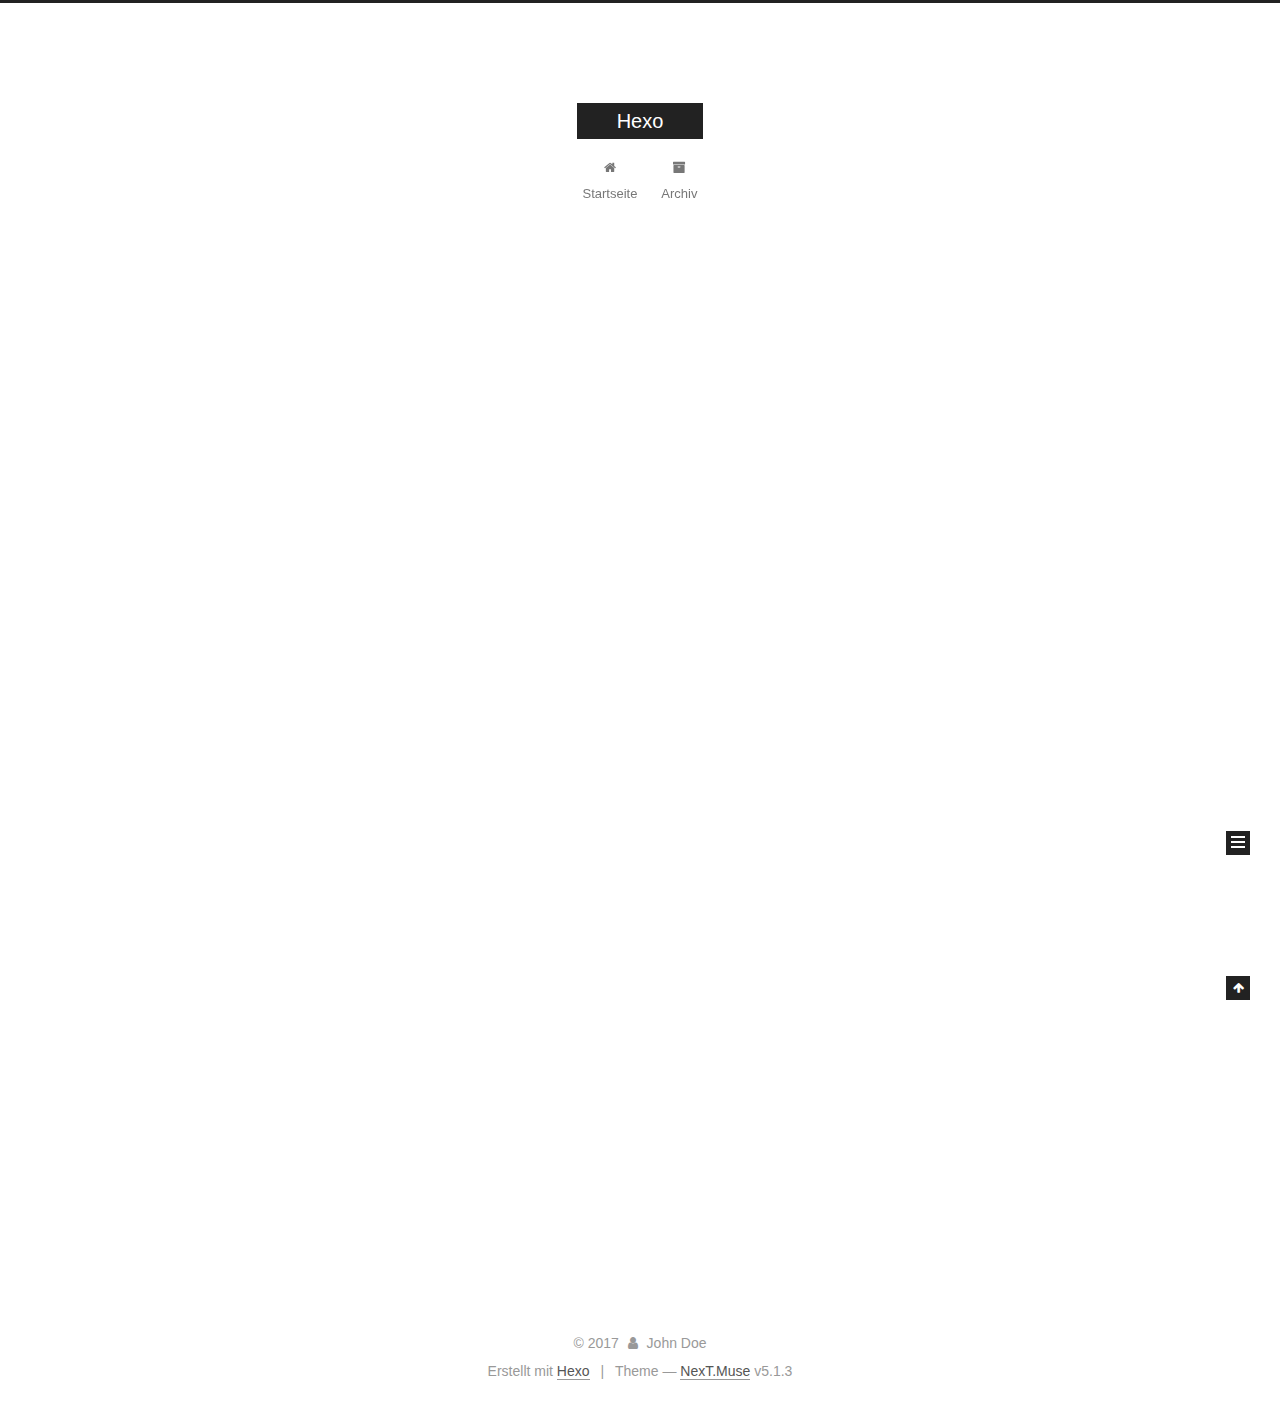
<file: index.html>
<!DOCTYPE html>



  


<html class="theme-next muse use-motion" lang="">
<head>
  <meta charset="UTF-8"/>
<meta http-equiv="X-UA-Compatible" content="IE=edge" />
<meta name="viewport" content="width=device-width, initial-scale=1, maximum-scale=1"/>
<meta name="theme-color" content="#222">









<meta http-equiv="Cache-Control" content="no-transform" />
<meta http-equiv="Cache-Control" content="no-siteapp" />
















  
  
  <link href="/lib/fancybox/source/jquery.fancybox.css?v=2.1.5" rel="stylesheet" type="text/css" />







<link href="/lib/font-awesome/css/font-awesome.min.css?v=4.6.2" rel="stylesheet" type="text/css" />

<link href="/css/main.css?v=5.1.3" rel="stylesheet" type="text/css" />


  <link rel="apple-touch-icon" sizes="180x180" href="/images/apple-touch-icon.png?v=5.1.3">


  <link rel="icon" type="image/png" sizes="32x32" href="/images/favicon-32x32.png?v=5.1.3">


  <link rel="icon" type="image/png" sizes="16x16" href="/images/favicon-16x16.png?v=5.1.3">


  <link rel="mask-icon" href="/images/logo.svg?v=5.1.3" color="#222">





  <meta name="keywords" content="Hexo, NexT" />










<meta property="og:type" content="website">
<meta property="og:title" content="Hexo">
<meta property="og:url" content="http://yoursite.com/index.html">
<meta property="og:site_name" content="Hexo">
<meta name="twitter:card" content="summary">
<meta name="twitter:title" content="Hexo">



<script type="text/javascript" id="hexo.configurations">
  var NexT = window.NexT || {};
  var CONFIG = {
    root: '/',
    scheme: 'Muse',
    version: '5.1.3',
    sidebar: {"position":"left","display":"post","offset":12,"b2t":false,"scrollpercent":false,"onmobile":false},
    fancybox: true,
    tabs: true,
    motion: {"enable":true,"async":false,"transition":{"post_block":"fadeIn","post_header":"slideDownIn","post_body":"slideDownIn","coll_header":"slideLeftIn","sidebar":"slideUpIn"}},
    duoshuo: {
      userId: '0',
      author: 'Author'
    },
    algolia: {
      applicationID: '',
      apiKey: '',
      indexName: '',
      hits: {"per_page":10},
      labels: {"input_placeholder":"Search for Posts","hits_empty":"We didn't find any results for the search: ${query}","hits_stats":"${hits} results found in ${time} ms"}
    }
  };
</script>



  <link rel="canonical" href="http://yoursite.com/"/>





  <title>Hexo</title>
  








</head>

<body itemscope itemtype="http://schema.org/WebPage" lang="">

  
  
    
  

  <div class="container sidebar-position-left 
  page-home">
    <div class="headband"></div>

    <header id="header" class="header" itemscope itemtype="http://schema.org/WPHeader">
      <div class="header-inner"><div class="site-brand-wrapper">
  <div class="site-meta ">
    

    <div class="custom-logo-site-title">
      <a href="/"  class="brand" rel="start">
        <span class="logo-line-before"><i></i></span>
        <span class="site-title">Hexo</span>
        <span class="logo-line-after"><i></i></span>
      </a>
    </div>
      
        <p class="site-subtitle"></p>
      
  </div>

  <div class="site-nav-toggle">
    <button>
      <span class="btn-bar"></span>
      <span class="btn-bar"></span>
      <span class="btn-bar"></span>
    </button>
  </div>
</div>

<nav class="site-nav">
  

  
    <ul id="menu" class="menu">
      
        
        <li class="menu-item menu-item-home">
          <a href="/" rel="section">
            
              <i class="menu-item-icon fa fa-fw fa-home"></i> <br />
            
            Startseite
          </a>
        </li>
      
        
        <li class="menu-item menu-item-archives">
          <a href="/archives/" rel="section">
            
              <i class="menu-item-icon fa fa-fw fa-archive"></i> <br />
            
            Archiv
          </a>
        </li>
      

      
    </ul>
  

  
</nav>



 </div>
    </header>

    <main id="main" class="main">
      <div class="main-inner">
        <div class="content-wrap">
          <div id="content" class="content">
            
  <section id="posts" class="posts-expand">
    
      

  

  
  
  

  <article class="post post-type-normal" itemscope itemtype="http://schema.org/Article">
  
  
  
  <div class="post-block">
    <link itemprop="mainEntityOfPage" href="http://yoursite.com/2017/11/25/hello-world/">

    <span hidden itemprop="author" itemscope itemtype="http://schema.org/Person">
      <meta itemprop="name" content="John Doe">
      <meta itemprop="description" content="">
      <meta itemprop="image" content="/images/avatar.gif">
    </span>

    <span hidden itemprop="publisher" itemscope itemtype="http://schema.org/Organization">
      <meta itemprop="name" content="Hexo">
    </span>

    
      <header class="post-header">

        
        
          <h1 class="post-title" itemprop="name headline">
                
                <a class="post-title-link" href="/2017/11/25/hello-world/" itemprop="url">Hello World</a></h1>
        

        <div class="post-meta">
          <span class="post-time">
            
              <span class="post-meta-item-icon">
                <i class="fa fa-calendar-o"></i>
              </span>
              
                <span class="post-meta-item-text">Veröffentlicht am</span>
              
              <time title="Post created" itemprop="dateCreated datePublished" datetime="2017-11-25T00:14:45-08:00">
                2017-11-25
              </time>
            

            

            
          </span>

          

          
            
          

          
          

          

          

          

        </div>
      </header>
    

    
    
    
    <div class="post-body" itemprop="articleBody">

      
      

      
        
          
            <p>Welcome to <a href="https://hexo.io/" target="_blank" rel="noopener">Hexo</a>! This is your very first post. Check <a href="https://hexo.io/docs/" target="_blank" rel="noopener">documentation</a> for more info. If you get any problems when using Hexo, you can find the answer in <a href="https://hexo.io/docs/troubleshooting.html" target="_blank" rel="noopener">troubleshooting</a> or you can ask me on <a href="https://github.com/hexojs/hexo/issues" target="_blank" rel="noopener">GitHub</a>.</p>
<h2 id="Quick-Start"><a href="#Quick-Start" class="headerlink" title="Quick Start"></a>Quick Start</h2><h3 id="Create-a-new-post"><a href="#Create-a-new-post" class="headerlink" title="Create a new post"></a>Create a new post</h3><figure class="highlight bash"><table><tr><td class="gutter"><pre><span class="line">1</span><br></pre></td><td class="code"><pre><span class="line">$ hexo new <span class="string">"My New Post"</span></span><br></pre></td></tr></table></figure>
<p>More info: <a href="https://hexo.io/docs/writing.html" target="_blank" rel="noopener">Writing</a></p>
<h3 id="Run-server"><a href="#Run-server" class="headerlink" title="Run server"></a>Run server</h3><figure class="highlight bash"><table><tr><td class="gutter"><pre><span class="line">1</span><br></pre></td><td class="code"><pre><span class="line">$ hexo server</span><br></pre></td></tr></table></figure>
<p>More info: <a href="https://hexo.io/docs/server.html" target="_blank" rel="noopener">Server</a></p>
<h3 id="Generate-static-files"><a href="#Generate-static-files" class="headerlink" title="Generate static files"></a>Generate static files</h3><figure class="highlight bash"><table><tr><td class="gutter"><pre><span class="line">1</span><br></pre></td><td class="code"><pre><span class="line">$ hexo generate</span><br></pre></td></tr></table></figure>
<p>More info: <a href="https://hexo.io/docs/generating.html" target="_blank" rel="noopener">Generating</a></p>
<h3 id="Deploy-to-remote-sites"><a href="#Deploy-to-remote-sites" class="headerlink" title="Deploy to remote sites"></a>Deploy to remote sites</h3><figure class="highlight bash"><table><tr><td class="gutter"><pre><span class="line">1</span><br></pre></td><td class="code"><pre><span class="line">$ hexo deploy</span><br></pre></td></tr></table></figure>
<p>More info: <a href="https://hexo.io/docs/deployment.html" target="_blank" rel="noopener">Deployment</a></p>

          
        
      
    </div>
    
    
    

    

    

    

    <footer class="post-footer">
      

      

      

      
      
        <div class="post-eof"></div>
      
    </footer>
  </div>
  
  
  
  </article>


    
  </section>

  


          </div>
          


          

        </div>
        
          
  
  <div class="sidebar-toggle">
    <div class="sidebar-toggle-line-wrap">
      <span class="sidebar-toggle-line sidebar-toggle-line-first"></span>
      <span class="sidebar-toggle-line sidebar-toggle-line-middle"></span>
      <span class="sidebar-toggle-line sidebar-toggle-line-last"></span>
    </div>
  </div>

  <aside id="sidebar" class="sidebar">
    
    <div class="sidebar-inner">

      

      

      <section class="site-overview-wrap sidebar-panel sidebar-panel-active">
        <div class="site-overview">
          <div class="site-author motion-element" itemprop="author" itemscope itemtype="http://schema.org/Person">
            
              <p class="site-author-name" itemprop="name">John Doe</p>
              <p class="site-description motion-element" itemprop="description"></p>
          </div>

          <nav class="site-state motion-element">

            
              <div class="site-state-item site-state-posts">
              
                <a href="/archives/">
              
                  <span class="site-state-item-count">1</span>
                  <span class="site-state-item-name">Artikel</span>
                </a>
              </div>
            

            

            

          </nav>

          

          <div class="links-of-author motion-element">
            
          </div>

          
          

          
          

          

        </div>
      </section>

      

      

    </div>
  </aside>


        
      </div>
    </main>

    <footer id="footer" class="footer">
      <div class="footer-inner">
        <div class="copyright">&copy; <span itemprop="copyrightYear">2017</span>
  <span class="with-love">
    <i class="fa fa-user"></i>
  </span>
  <span class="author" itemprop="copyrightHolder">John Doe</span>

  
</div>


  <div class="powered-by">Erstellt mit  <a class="theme-link" target="_blank" href="https://hexo.io">Hexo</a></div>



  <span class="post-meta-divider">|</span>



  <div class="theme-info">Theme &mdash; <a class="theme-link" target="_blank" href="https://github.com/iissnan/hexo-theme-next">NexT.Muse</a> v5.1.3</div>




        







        
      </div>
    </footer>

    
      <div class="back-to-top">
        <i class="fa fa-arrow-up"></i>
        
      </div>
    

  </div>

  

<script type="text/javascript">
  if (Object.prototype.toString.call(window.Promise) !== '[object Function]') {
    window.Promise = null;
  }
</script>









  












  
  <script type="text/javascript" src="/lib/jquery/index.js?v=2.1.3"></script>

  
  <script type="text/javascript" src="/lib/fastclick/lib/fastclick.min.js?v=1.0.6"></script>

  
  <script type="text/javascript" src="/lib/jquery_lazyload/jquery.lazyload.js?v=1.9.7"></script>

  
  <script type="text/javascript" src="/lib/velocity/velocity.min.js?v=1.2.1"></script>

  
  <script type="text/javascript" src="/lib/velocity/velocity.ui.min.js?v=1.2.1"></script>

  
  <script type="text/javascript" src="/lib/fancybox/source/jquery.fancybox.pack.js?v=2.1.5"></script>


  


  <script type="text/javascript" src="/js/src/utils.js?v=5.1.3"></script>

  <script type="text/javascript" src="/js/src/motion.js?v=5.1.3"></script>



  
  

  

  


  <script type="text/javascript" src="/js/src/bootstrap.js?v=5.1.3"></script>



  


  




	





  





  








  





  

  

  

  

  

  

</body>
</html>
</file>
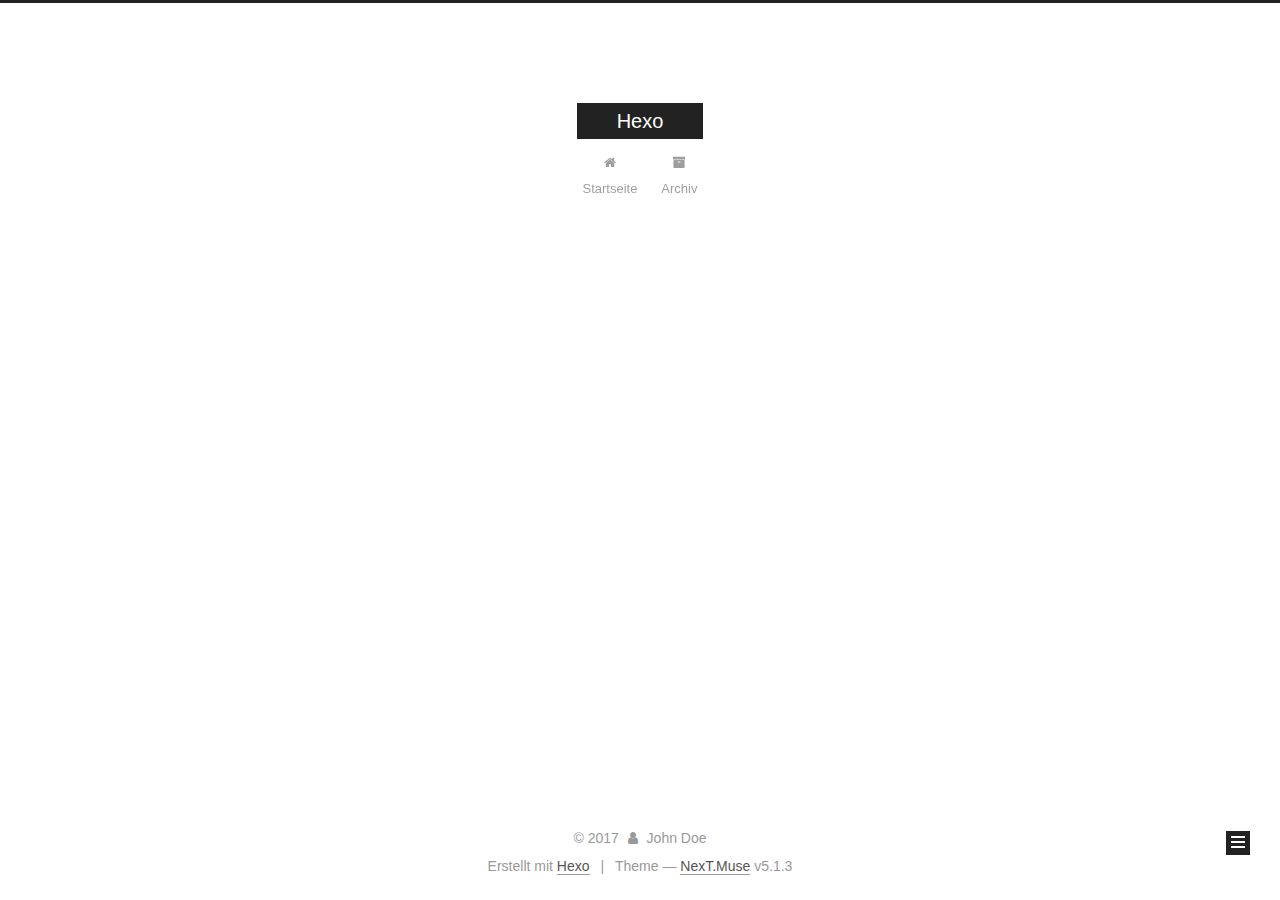
<file: archives/index.html>
<!DOCTYPE html>



  


<html class="theme-next muse use-motion" lang="">
<head>
  <meta charset="UTF-8"/>
<meta http-equiv="X-UA-Compatible" content="IE=edge" />
<meta name="viewport" content="width=device-width, initial-scale=1, maximum-scale=1"/>
<meta name="theme-color" content="#222">









<meta http-equiv="Cache-Control" content="no-transform" />
<meta http-equiv="Cache-Control" content="no-siteapp" />
















  
  
  <link href="/lib/fancybox/source/jquery.fancybox.css?v=2.1.5" rel="stylesheet" type="text/css" />







<link href="/lib/font-awesome/css/font-awesome.min.css?v=4.6.2" rel="stylesheet" type="text/css" />

<link href="/css/main.css?v=5.1.3" rel="stylesheet" type="text/css" />


  <link rel="apple-touch-icon" sizes="180x180" href="/images/apple-touch-icon.png?v=5.1.3">


  <link rel="icon" type="image/png" sizes="32x32" href="/images/favicon-32x32.png?v=5.1.3">


  <link rel="icon" type="image/png" sizes="16x16" href="/images/favicon-16x16.png?v=5.1.3">


  <link rel="mask-icon" href="/images/logo.svg?v=5.1.3" color="#222">





  <meta name="keywords" content="Hexo, NexT" />










<meta property="og:type" content="website">
<meta property="og:title" content="Hexo">
<meta property="og:url" content="http://yoursite.com/archives/index.html">
<meta property="og:site_name" content="Hexo">
<meta name="twitter:card" content="summary">
<meta name="twitter:title" content="Hexo">



<script type="text/javascript" id="hexo.configurations">
  var NexT = window.NexT || {};
  var CONFIG = {
    root: '/',
    scheme: 'Muse',
    version: '5.1.3',
    sidebar: {"position":"left","display":"post","offset":12,"b2t":false,"scrollpercent":false,"onmobile":false},
    fancybox: true,
    tabs: true,
    motion: {"enable":true,"async":false,"transition":{"post_block":"fadeIn","post_header":"slideDownIn","post_body":"slideDownIn","coll_header":"slideLeftIn","sidebar":"slideUpIn"}},
    duoshuo: {
      userId: '0',
      author: 'Author'
    },
    algolia: {
      applicationID: '',
      apiKey: '',
      indexName: '',
      hits: {"per_page":10},
      labels: {"input_placeholder":"Search for Posts","hits_empty":"We didn't find any results for the search: ${query}","hits_stats":"${hits} results found in ${time} ms"}
    }
  };
</script>



  <link rel="canonical" href="http://yoursite.com/archives/"/>





  <title>Archiv | Hexo</title>
  








</head>

<body itemscope itemtype="http://schema.org/WebPage" lang="">

  
  
    
  

  <div class="container sidebar-position-left page-archive">
    <div class="headband"></div>

    <header id="header" class="header" itemscope itemtype="http://schema.org/WPHeader">
      <div class="header-inner"><div class="site-brand-wrapper">
  <div class="site-meta ">
    

    <div class="custom-logo-site-title">
      <a href="/"  class="brand" rel="start">
        <span class="logo-line-before"><i></i></span>
        <span class="site-title">Hexo</span>
        <span class="logo-line-after"><i></i></span>
      </a>
    </div>
      
        <p class="site-subtitle"></p>
      
  </div>

  <div class="site-nav-toggle">
    <button>
      <span class="btn-bar"></span>
      <span class="btn-bar"></span>
      <span class="btn-bar"></span>
    </button>
  </div>
</div>

<nav class="site-nav">
  

  
    <ul id="menu" class="menu">
      
        
        <li class="menu-item menu-item-home">
          <a href="/" rel="section">
            
              <i class="menu-item-icon fa fa-fw fa-home"></i> <br />
            
            Startseite
          </a>
        </li>
      
        
        <li class="menu-item menu-item-archives">
          <a href="/archives/" rel="section">
            
              <i class="menu-item-icon fa fa-fw fa-archive"></i> <br />
            
            Archiv
          </a>
        </li>
      

      
    </ul>
  

  
</nav>



 </div>
    </header>

    <main id="main" class="main">
      <div class="main-inner">
        <div class="content-wrap">
          <div id="content" class="content">
            

  
  
  
  <div class="post-block archive">
    <div id="posts" class="posts-collapse">
      <span class="archive-move-on"></span>

      <span class="archive-page-counter">
        
        
        
          
        
        Öhm..! Ein Artikel. Bleib dran.
      </span>

      

        
        
        

        
          
          <div class="collection-title">
            <h1 class="archive-year" id="archive-year-2017">2017</h1>
          </div>
        
        

        

  <article class="post post-type-normal" itemscope itemtype="http://schema.org/Article">
    <header class="post-header">

      <h2 class="post-title">
        
            <a class="post-title-link" href="/2017/11/25/hello-world/" itemprop="url">
              
                <span itemprop="name">Hello World</span>
              
            </a>
        
      </h2>

      <div class="post-meta">
        <time class="post-time" itemprop="dateCreated"
              datetime="2017-11-25T00:14:45-08:00"
              content="2017-11-25" >
          11-25
        </time>
      </div>

    </header>
  </article>



      

    </div>
  </div>
  
  
  

  



          </div>
          


          

        </div>
        
          
  
  <div class="sidebar-toggle">
    <div class="sidebar-toggle-line-wrap">
      <span class="sidebar-toggle-line sidebar-toggle-line-first"></span>
      <span class="sidebar-toggle-line sidebar-toggle-line-middle"></span>
      <span class="sidebar-toggle-line sidebar-toggle-line-last"></span>
    </div>
  </div>

  <aside id="sidebar" class="sidebar">
    
    <div class="sidebar-inner">

      

      

      <section class="site-overview-wrap sidebar-panel sidebar-panel-active">
        <div class="site-overview">
          <div class="site-author motion-element" itemprop="author" itemscope itemtype="http://schema.org/Person">
            
              <p class="site-author-name" itemprop="name">John Doe</p>
              <p class="site-description motion-element" itemprop="description"></p>
          </div>

          <nav class="site-state motion-element">

            
              <div class="site-state-item site-state-posts">
              
                <a href="/archives/">
              
                  <span class="site-state-item-count">1</span>
                  <span class="site-state-item-name">Artikel</span>
                </a>
              </div>
            

            

            

          </nav>

          

          <div class="links-of-author motion-element">
            
          </div>

          
          

          
          

          

        </div>
      </section>

      

      

    </div>
  </aside>


        
      </div>
    </main>

    <footer id="footer" class="footer">
      <div class="footer-inner">
        <div class="copyright">&copy; <span itemprop="copyrightYear">2017</span>
  <span class="with-love">
    <i class="fa fa-user"></i>
  </span>
  <span class="author" itemprop="copyrightHolder">John Doe</span>

  
</div>


  <div class="powered-by">Erstellt mit  <a class="theme-link" target="_blank" href="https://hexo.io">Hexo</a></div>



  <span class="post-meta-divider">|</span>



  <div class="theme-info">Theme &mdash; <a class="theme-link" target="_blank" href="https://github.com/iissnan/hexo-theme-next">NexT.Muse</a> v5.1.3</div>




        







        
      </div>
    </footer>

    
      <div class="back-to-top">
        <i class="fa fa-arrow-up"></i>
        
      </div>
    

  </div>

  

<script type="text/javascript">
  if (Object.prototype.toString.call(window.Promise) !== '[object Function]') {
    window.Promise = null;
  }
</script>









  












  
  <script type="text/javascript" src="/lib/jquery/index.js?v=2.1.3"></script>

  
  <script type="text/javascript" src="/lib/fastclick/lib/fastclick.min.js?v=1.0.6"></script>

  
  <script type="text/javascript" src="/lib/jquery_lazyload/jquery.lazyload.js?v=1.9.7"></script>

  
  <script type="text/javascript" src="/lib/velocity/velocity.min.js?v=1.2.1"></script>

  
  <script type="text/javascript" src="/lib/velocity/velocity.ui.min.js?v=1.2.1"></script>

  
  <script type="text/javascript" src="/lib/fancybox/source/jquery.fancybox.pack.js?v=2.1.5"></script>


  


  <script type="text/javascript" src="/js/src/utils.js?v=5.1.3"></script>

  <script type="text/javascript" src="/js/src/motion.js?v=5.1.3"></script>



  
  

  

  


  <script type="text/javascript" src="/js/src/bootstrap.js?v=5.1.3"></script>



  


  




	





  





  








  





  

  

  

  

  

  

</body>
</html>
</file>
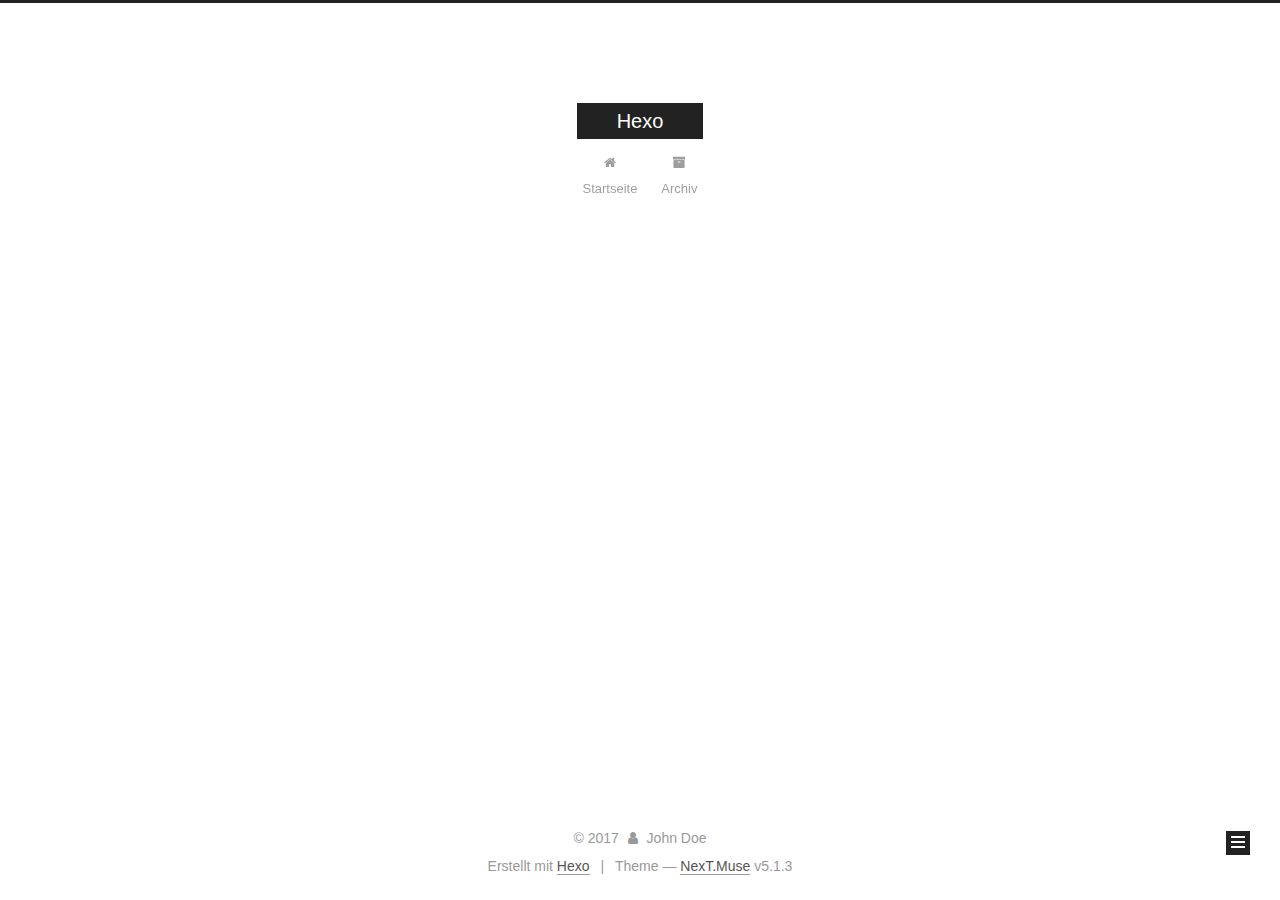
<file: archives/2017/index.html>
<!DOCTYPE html>



  


<html class="theme-next muse use-motion" lang="">
<head>
  <meta charset="UTF-8"/>
<meta http-equiv="X-UA-Compatible" content="IE=edge" />
<meta name="viewport" content="width=device-width, initial-scale=1, maximum-scale=1"/>
<meta name="theme-color" content="#222">









<meta http-equiv="Cache-Control" content="no-transform" />
<meta http-equiv="Cache-Control" content="no-siteapp" />
















  
  
  <link href="/lib/fancybox/source/jquery.fancybox.css?v=2.1.5" rel="stylesheet" type="text/css" />







<link href="/lib/font-awesome/css/font-awesome.min.css?v=4.6.2" rel="stylesheet" type="text/css" />

<link href="/css/main.css?v=5.1.3" rel="stylesheet" type="text/css" />


  <link rel="apple-touch-icon" sizes="180x180" href="/images/apple-touch-icon.png?v=5.1.3">


  <link rel="icon" type="image/png" sizes="32x32" href="/images/favicon-32x32.png?v=5.1.3">


  <link rel="icon" type="image/png" sizes="16x16" href="/images/favicon-16x16.png?v=5.1.3">


  <link rel="mask-icon" href="/images/logo.svg?v=5.1.3" color="#222">





  <meta name="keywords" content="Hexo, NexT" />










<meta property="og:type" content="website">
<meta property="og:title" content="Hexo">
<meta property="og:url" content="http://yoursite.com/archives/2017/index.html">
<meta property="og:site_name" content="Hexo">
<meta name="twitter:card" content="summary">
<meta name="twitter:title" content="Hexo">



<script type="text/javascript" id="hexo.configurations">
  var NexT = window.NexT || {};
  var CONFIG = {
    root: '/',
    scheme: 'Muse',
    version: '5.1.3',
    sidebar: {"position":"left","display":"post","offset":12,"b2t":false,"scrollpercent":false,"onmobile":false},
    fancybox: true,
    tabs: true,
    motion: {"enable":true,"async":false,"transition":{"post_block":"fadeIn","post_header":"slideDownIn","post_body":"slideDownIn","coll_header":"slideLeftIn","sidebar":"slideUpIn"}},
    duoshuo: {
      userId: '0',
      author: 'Author'
    },
    algolia: {
      applicationID: '',
      apiKey: '',
      indexName: '',
      hits: {"per_page":10},
      labels: {"input_placeholder":"Search for Posts","hits_empty":"We didn't find any results for the search: ${query}","hits_stats":"${hits} results found in ${time} ms"}
    }
  };
</script>



  <link rel="canonical" href="http://yoursite.com/archives/2017/"/>





  <title>Archiv | Hexo</title>
  








</head>

<body itemscope itemtype="http://schema.org/WebPage" lang="">

  
  
    
  

  <div class="container sidebar-position-left page-archive">
    <div class="headband"></div>

    <header id="header" class="header" itemscope itemtype="http://schema.org/WPHeader">
      <div class="header-inner"><div class="site-brand-wrapper">
  <div class="site-meta ">
    

    <div class="custom-logo-site-title">
      <a href="/"  class="brand" rel="start">
        <span class="logo-line-before"><i></i></span>
        <span class="site-title">Hexo</span>
        <span class="logo-line-after"><i></i></span>
      </a>
    </div>
      
        <p class="site-subtitle"></p>
      
  </div>

  <div class="site-nav-toggle">
    <button>
      <span class="btn-bar"></span>
      <span class="btn-bar"></span>
      <span class="btn-bar"></span>
    </button>
  </div>
</div>

<nav class="site-nav">
  

  
    <ul id="menu" class="menu">
      
        
        <li class="menu-item menu-item-home">
          <a href="/" rel="section">
            
              <i class="menu-item-icon fa fa-fw fa-home"></i> <br />
            
            Startseite
          </a>
        </li>
      
        
        <li class="menu-item menu-item-archives">
          <a href="/archives/" rel="section">
            
              <i class="menu-item-icon fa fa-fw fa-archive"></i> <br />
            
            Archiv
          </a>
        </li>
      

      
    </ul>
  

  
</nav>



 </div>
    </header>

    <main id="main" class="main">
      <div class="main-inner">
        <div class="content-wrap">
          <div id="content" class="content">
            

  
  
  
  <div class="post-block archive">
    <div id="posts" class="posts-collapse">
      <span class="archive-move-on"></span>

      <span class="archive-page-counter">
        
        
        
          
        
        Öhm..! Ein Artikel. Bleib dran.
      </span>

      

        
        
        

        
          
          <div class="collection-title">
            <h1 class="archive-year" id="archive-year-2017">2017</h1>
          </div>
        
        

        

  <article class="post post-type-normal" itemscope itemtype="http://schema.org/Article">
    <header class="post-header">

      <h2 class="post-title">
        
            <a class="post-title-link" href="/2017/11/25/hello-world/" itemprop="url">
              
                <span itemprop="name">Hello World</span>
              
            </a>
        
      </h2>

      <div class="post-meta">
        <time class="post-time" itemprop="dateCreated"
              datetime="2017-11-25T00:14:45-08:00"
              content="2017-11-25" >
          11-25
        </time>
      </div>

    </header>
  </article>



      

    </div>
  </div>
  
  
  

  



          </div>
          


          

        </div>
        
          
  
  <div class="sidebar-toggle">
    <div class="sidebar-toggle-line-wrap">
      <span class="sidebar-toggle-line sidebar-toggle-line-first"></span>
      <span class="sidebar-toggle-line sidebar-toggle-line-middle"></span>
      <span class="sidebar-toggle-line sidebar-toggle-line-last"></span>
    </div>
  </div>

  <aside id="sidebar" class="sidebar">
    
    <div class="sidebar-inner">

      

      

      <section class="site-overview-wrap sidebar-panel sidebar-panel-active">
        <div class="site-overview">
          <div class="site-author motion-element" itemprop="author" itemscope itemtype="http://schema.org/Person">
            
              <p class="site-author-name" itemprop="name">John Doe</p>
              <p class="site-description motion-element" itemprop="description"></p>
          </div>

          <nav class="site-state motion-element">

            
              <div class="site-state-item site-state-posts">
              
                <a href="/archives/">
              
                  <span class="site-state-item-count">1</span>
                  <span class="site-state-item-name">Artikel</span>
                </a>
              </div>
            

            

            

          </nav>

          

          <div class="links-of-author motion-element">
            
          </div>

          
          

          
          

          

        </div>
      </section>

      

      

    </div>
  </aside>


        
      </div>
    </main>

    <footer id="footer" class="footer">
      <div class="footer-inner">
        <div class="copyright">&copy; <span itemprop="copyrightYear">2017</span>
  <span class="with-love">
    <i class="fa fa-user"></i>
  </span>
  <span class="author" itemprop="copyrightHolder">John Doe</span>

  
</div>


  <div class="powered-by">Erstellt mit  <a class="theme-link" target="_blank" href="https://hexo.io">Hexo</a></div>



  <span class="post-meta-divider">|</span>



  <div class="theme-info">Theme &mdash; <a class="theme-link" target="_blank" href="https://github.com/iissnan/hexo-theme-next">NexT.Muse</a> v5.1.3</div>




        







        
      </div>
    </footer>

    
      <div class="back-to-top">
        <i class="fa fa-arrow-up"></i>
        
      </div>
    

  </div>

  

<script type="text/javascript">
  if (Object.prototype.toString.call(window.Promise) !== '[object Function]') {
    window.Promise = null;
  }
</script>









  












  
  <script type="text/javascript" src="/lib/jquery/index.js?v=2.1.3"></script>

  
  <script type="text/javascript" src="/lib/fastclick/lib/fastclick.min.js?v=1.0.6"></script>

  
  <script type="text/javascript" src="/lib/jquery_lazyload/jquery.lazyload.js?v=1.9.7"></script>

  
  <script type="text/javascript" src="/lib/velocity/velocity.min.js?v=1.2.1"></script>

  
  <script type="text/javascript" src="/lib/velocity/velocity.ui.min.js?v=1.2.1"></script>

  
  <script type="text/javascript" src="/lib/fancybox/source/jquery.fancybox.pack.js?v=2.1.5"></script>


  


  <script type="text/javascript" src="/js/src/utils.js?v=5.1.3"></script>

  <script type="text/javascript" src="/js/src/motion.js?v=5.1.3"></script>



  
  

  

  


  <script type="text/javascript" src="/js/src/bootstrap.js?v=5.1.3"></script>



  


  




	





  





  








  





  

  

  

  

  

  

</body>
</html>
</file>
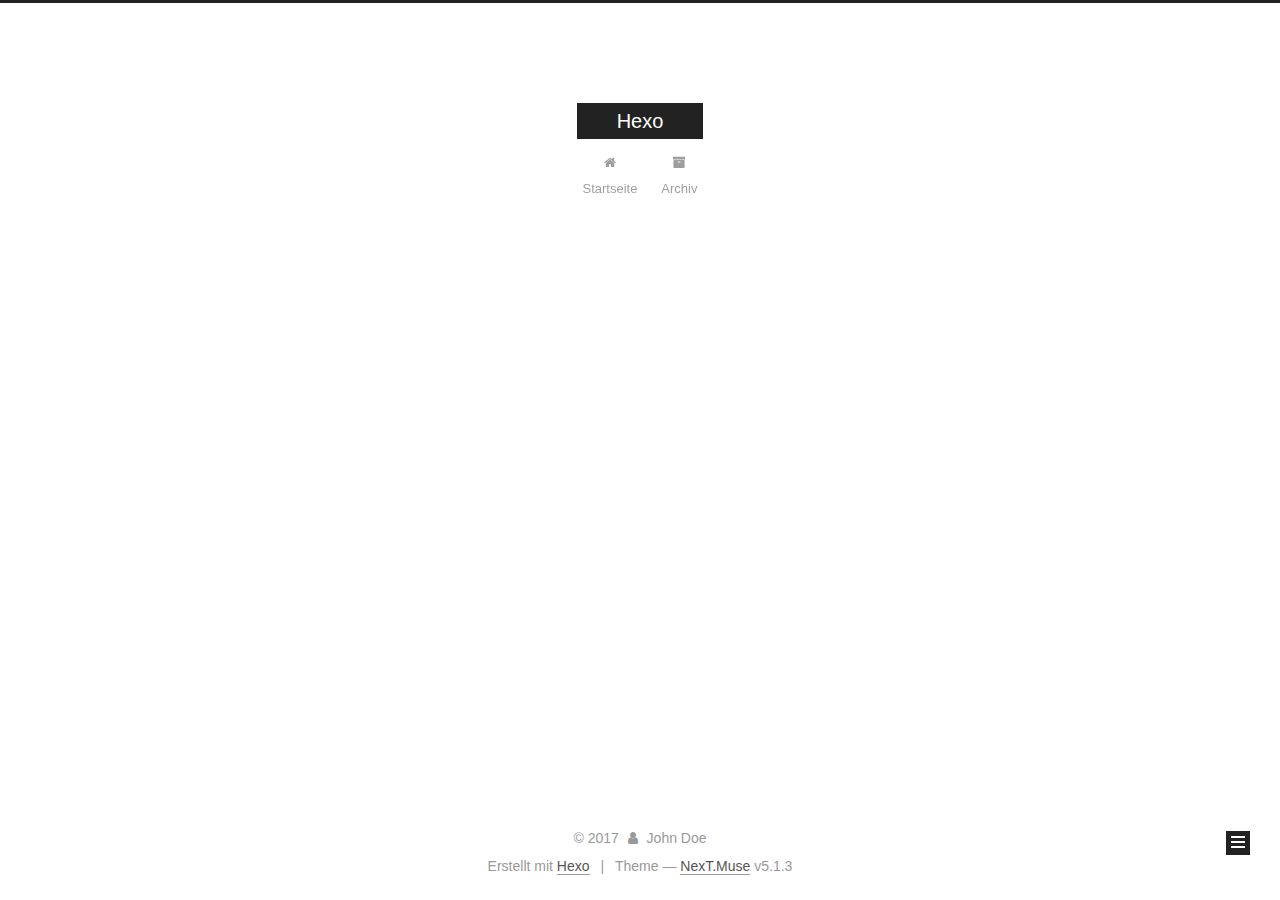
<file: archives/2017/11/index.html>
<!DOCTYPE html>



  


<html class="theme-next muse use-motion" lang="">
<head>
  <meta charset="UTF-8"/>
<meta http-equiv="X-UA-Compatible" content="IE=edge" />
<meta name="viewport" content="width=device-width, initial-scale=1, maximum-scale=1"/>
<meta name="theme-color" content="#222">









<meta http-equiv="Cache-Control" content="no-transform" />
<meta http-equiv="Cache-Control" content="no-siteapp" />
















  
  
  <link href="/lib/fancybox/source/jquery.fancybox.css?v=2.1.5" rel="stylesheet" type="text/css" />







<link href="/lib/font-awesome/css/font-awesome.min.css?v=4.6.2" rel="stylesheet" type="text/css" />

<link href="/css/main.css?v=5.1.3" rel="stylesheet" type="text/css" />


  <link rel="apple-touch-icon" sizes="180x180" href="/images/apple-touch-icon.png?v=5.1.3">


  <link rel="icon" type="image/png" sizes="32x32" href="/images/favicon-32x32.png?v=5.1.3">


  <link rel="icon" type="image/png" sizes="16x16" href="/images/favicon-16x16.png?v=5.1.3">


  <link rel="mask-icon" href="/images/logo.svg?v=5.1.3" color="#222">





  <meta name="keywords" content="Hexo, NexT" />










<meta property="og:type" content="website">
<meta property="og:title" content="Hexo">
<meta property="og:url" content="http://yoursite.com/archives/2017/11/index.html">
<meta property="og:site_name" content="Hexo">
<meta name="twitter:card" content="summary">
<meta name="twitter:title" content="Hexo">



<script type="text/javascript" id="hexo.configurations">
  var NexT = window.NexT || {};
  var CONFIG = {
    root: '/',
    scheme: 'Muse',
    version: '5.1.3',
    sidebar: {"position":"left","display":"post","offset":12,"b2t":false,"scrollpercent":false,"onmobile":false},
    fancybox: true,
    tabs: true,
    motion: {"enable":true,"async":false,"transition":{"post_block":"fadeIn","post_header":"slideDownIn","post_body":"slideDownIn","coll_header":"slideLeftIn","sidebar":"slideUpIn"}},
    duoshuo: {
      userId: '0',
      author: 'Author'
    },
    algolia: {
      applicationID: '',
      apiKey: '',
      indexName: '',
      hits: {"per_page":10},
      labels: {"input_placeholder":"Search for Posts","hits_empty":"We didn't find any results for the search: ${query}","hits_stats":"${hits} results found in ${time} ms"}
    }
  };
</script>



  <link rel="canonical" href="http://yoursite.com/archives/2017/11/"/>





  <title>Archiv | Hexo</title>
  








</head>

<body itemscope itemtype="http://schema.org/WebPage" lang="">

  
  
    
  

  <div class="container sidebar-position-left page-archive">
    <div class="headband"></div>

    <header id="header" class="header" itemscope itemtype="http://schema.org/WPHeader">
      <div class="header-inner"><div class="site-brand-wrapper">
  <div class="site-meta ">
    

    <div class="custom-logo-site-title">
      <a href="/"  class="brand" rel="start">
        <span class="logo-line-before"><i></i></span>
        <span class="site-title">Hexo</span>
        <span class="logo-line-after"><i></i></span>
      </a>
    </div>
      
        <p class="site-subtitle"></p>
      
  </div>

  <div class="site-nav-toggle">
    <button>
      <span class="btn-bar"></span>
      <span class="btn-bar"></span>
      <span class="btn-bar"></span>
    </button>
  </div>
</div>

<nav class="site-nav">
  

  
    <ul id="menu" class="menu">
      
        
        <li class="menu-item menu-item-home">
          <a href="/" rel="section">
            
              <i class="menu-item-icon fa fa-fw fa-home"></i> <br />
            
            Startseite
          </a>
        </li>
      
        
        <li class="menu-item menu-item-archives">
          <a href="/archives/" rel="section">
            
              <i class="menu-item-icon fa fa-fw fa-archive"></i> <br />
            
            Archiv
          </a>
        </li>
      

      
    </ul>
  

  
</nav>



 </div>
    </header>

    <main id="main" class="main">
      <div class="main-inner">
        <div class="content-wrap">
          <div id="content" class="content">
            

  
  
  
  <div class="post-block archive">
    <div id="posts" class="posts-collapse">
      <span class="archive-move-on"></span>

      <span class="archive-page-counter">
        
        
        
          
        
        Öhm..! Ein Artikel. Bleib dran.
      </span>

      

        
        
        

        
          
          <div class="collection-title">
            <h1 class="archive-year" id="archive-year-2017">2017</h1>
          </div>
        
        

        

  <article class="post post-type-normal" itemscope itemtype="http://schema.org/Article">
    <header class="post-header">

      <h2 class="post-title">
        
            <a class="post-title-link" href="/2017/11/25/hello-world/" itemprop="url">
              
                <span itemprop="name">Hello World</span>
              
            </a>
        
      </h2>

      <div class="post-meta">
        <time class="post-time" itemprop="dateCreated"
              datetime="2017-11-25T00:14:45-08:00"
              content="2017-11-25" >
          11-25
        </time>
      </div>

    </header>
  </article>



      

    </div>
  </div>
  
  
  

  



          </div>
          


          

        </div>
        
          
  
  <div class="sidebar-toggle">
    <div class="sidebar-toggle-line-wrap">
      <span class="sidebar-toggle-line sidebar-toggle-line-first"></span>
      <span class="sidebar-toggle-line sidebar-toggle-line-middle"></span>
      <span class="sidebar-toggle-line sidebar-toggle-line-last"></span>
    </div>
  </div>

  <aside id="sidebar" class="sidebar">
    
    <div class="sidebar-inner">

      

      

      <section class="site-overview-wrap sidebar-panel sidebar-panel-active">
        <div class="site-overview">
          <div class="site-author motion-element" itemprop="author" itemscope itemtype="http://schema.org/Person">
            
              <p class="site-author-name" itemprop="name">John Doe</p>
              <p class="site-description motion-element" itemprop="description"></p>
          </div>

          <nav class="site-state motion-element">

            
              <div class="site-state-item site-state-posts">
              
                <a href="/archives/">
              
                  <span class="site-state-item-count">1</span>
                  <span class="site-state-item-name">Artikel</span>
                </a>
              </div>
            

            

            

          </nav>

          

          <div class="links-of-author motion-element">
            
          </div>

          
          

          
          

          

        </div>
      </section>

      

      

    </div>
  </aside>


        
      </div>
    </main>

    <footer id="footer" class="footer">
      <div class="footer-inner">
        <div class="copyright">&copy; <span itemprop="copyrightYear">2017</span>
  <span class="with-love">
    <i class="fa fa-user"></i>
  </span>
  <span class="author" itemprop="copyrightHolder">John Doe</span>

  
</div>


  <div class="powered-by">Erstellt mit  <a class="theme-link" target="_blank" href="https://hexo.io">Hexo</a></div>



  <span class="post-meta-divider">|</span>



  <div class="theme-info">Theme &mdash; <a class="theme-link" target="_blank" href="https://github.com/iissnan/hexo-theme-next">NexT.Muse</a> v5.1.3</div>




        







        
      </div>
    </footer>

    
      <div class="back-to-top">
        <i class="fa fa-arrow-up"></i>
        
      </div>
    

  </div>

  

<script type="text/javascript">
  if (Object.prototype.toString.call(window.Promise) !== '[object Function]') {
    window.Promise = null;
  }
</script>









  












  
  <script type="text/javascript" src="/lib/jquery/index.js?v=2.1.3"></script>

  
  <script type="text/javascript" src="/lib/fastclick/lib/fastclick.min.js?v=1.0.6"></script>

  
  <script type="text/javascript" src="/lib/jquery_lazyload/jquery.lazyload.js?v=1.9.7"></script>

  
  <script type="text/javascript" src="/lib/velocity/velocity.min.js?v=1.2.1"></script>

  
  <script type="text/javascript" src="/lib/velocity/velocity.ui.min.js?v=1.2.1"></script>

  
  <script type="text/javascript" src="/lib/fancybox/source/jquery.fancybox.pack.js?v=2.1.5"></script>


  


  <script type="text/javascript" src="/js/src/utils.js?v=5.1.3"></script>

  <script type="text/javascript" src="/js/src/motion.js?v=5.1.3"></script>



  
  

  

  


  <script type="text/javascript" src="/js/src/bootstrap.js?v=5.1.3"></script>



  


  




	





  





  








  





  

  

  

  

  

  

</body>
</html>
</file>
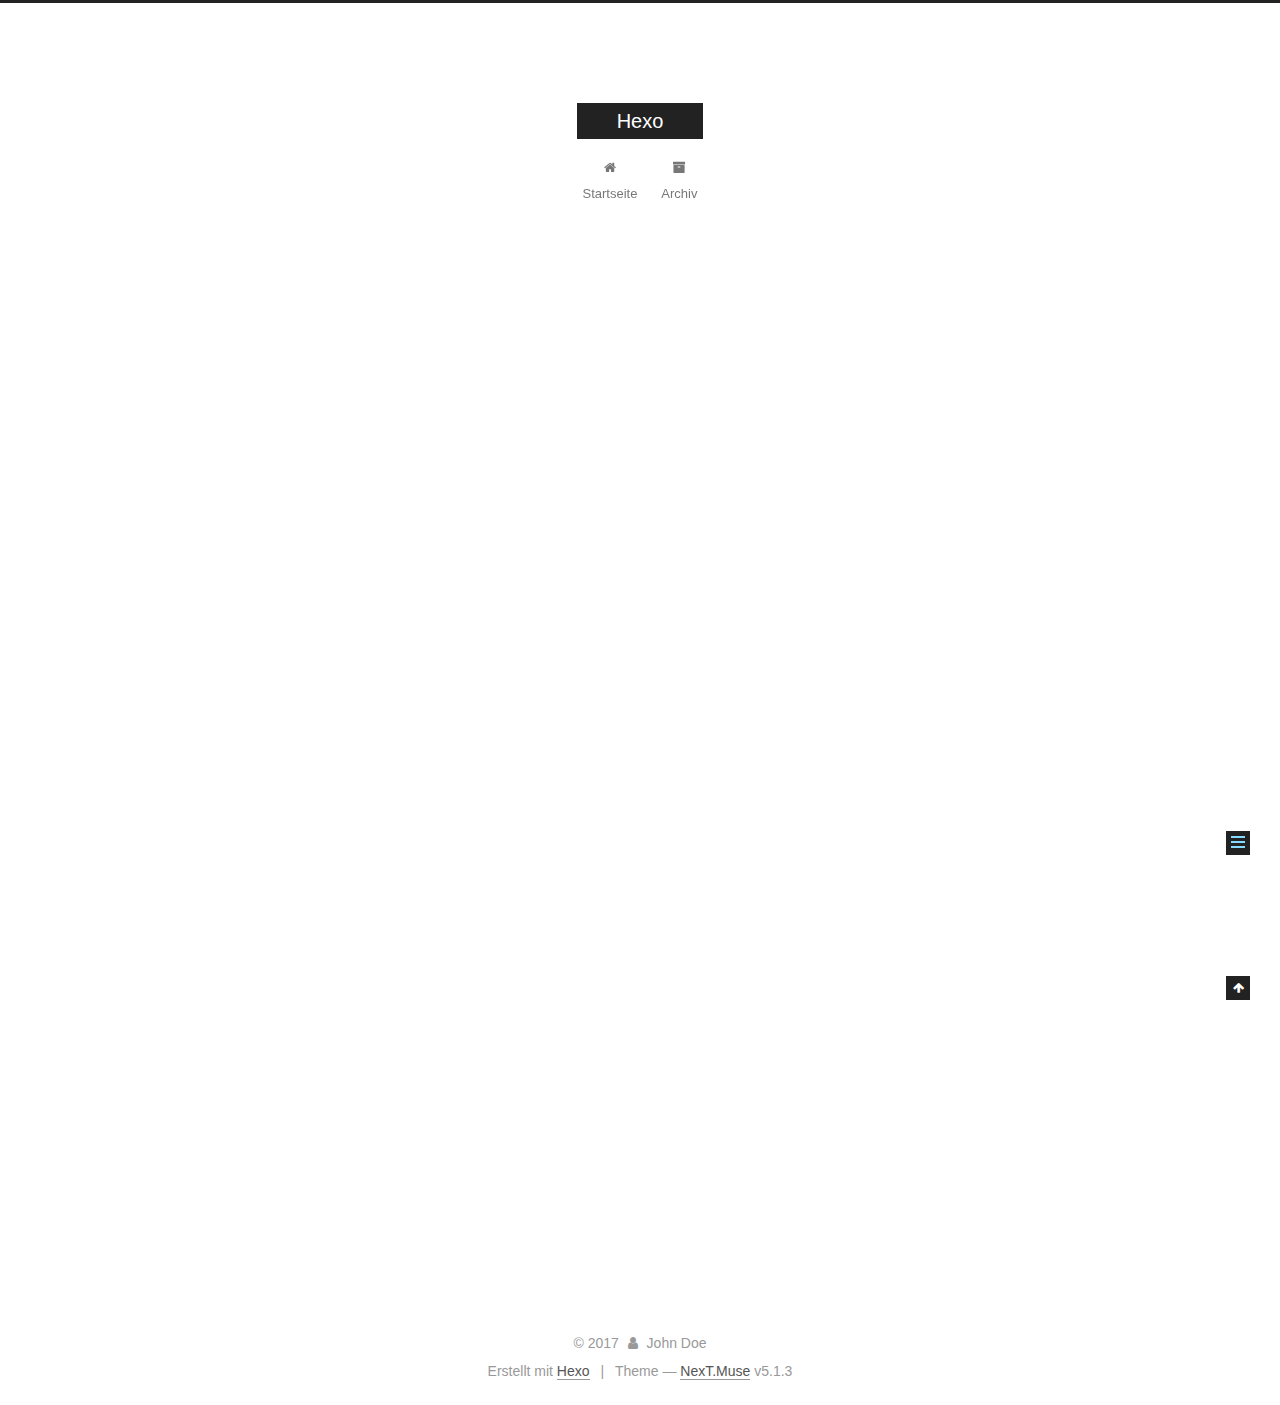
<file: 2017/11/24/hello-world/index.html>
<!DOCTYPE html>



  


<html class="theme-next muse use-motion" lang="">
<head>
  <meta charset="UTF-8"/>
<meta http-equiv="X-UA-Compatible" content="IE=edge" />
<meta name="viewport" content="width=device-width, initial-scale=1, maximum-scale=1"/>
<meta name="theme-color" content="#222">









<meta http-equiv="Cache-Control" content="no-transform" />
<meta http-equiv="Cache-Control" content="no-siteapp" />
















  
  
  <link href="/lib/fancybox/source/jquery.fancybox.css?v=2.1.5" rel="stylesheet" type="text/css" />







<link href="/lib/font-awesome/css/font-awesome.min.css?v=4.6.2" rel="stylesheet" type="text/css" />

<link href="/css/main.css?v=5.1.3" rel="stylesheet" type="text/css" />


  <link rel="apple-touch-icon" sizes="180x180" href="/images/apple-touch-icon.png?v=5.1.3">


  <link rel="icon" type="image/png" sizes="32x32" href="/images/favicon-32x32.png?v=5.1.3">


  <link rel="icon" type="image/png" sizes="16x16" href="/images/favicon-16x16.png?v=5.1.3">


  <link rel="mask-icon" href="/images/logo.svg?v=5.1.3" color="#222">





  <meta name="keywords" content="Hexo, NexT" />










<meta name="description" content="Welcome to Hexo! This is your very first post. Check documentation for more info. If you get any problems when using Hexo, you can find the answer in troublesho">
<meta property="og:type" content="article">
<meta property="og:title" content="Hello World">
<meta property="og:url" content="http://yoursite.com/2017/11/24/hello-world/index.html">
<meta property="og:site_name" content="Hexo">
<meta property="og:description" content="Welcome to Hexo! This is your very first post. Check documentation for more info. If you get any problems when using Hexo, you can find the answer in troubleshooting or you can ask me on GitHub. Quick">
<meta property="og:updated_time" content="2017-11-25T07:53:44.549Z">
<meta name="twitter:card" content="summary">
<meta name="twitter:title" content="Hello World">
<meta name="twitter:description" content="Welcome to Hexo! This is your very first post. Check documentation for more info. If you get any problems when using Hexo, you can find the answer in troubleshooting or you can ask me on GitHub. Quick">



<script type="text/javascript" id="hexo.configurations">
  var NexT = window.NexT || {};
  var CONFIG = {
    root: '/',
    scheme: 'Muse',
    version: '5.1.3',
    sidebar: {"position":"left","display":"post","offset":12,"b2t":false,"scrollpercent":false,"onmobile":false},
    fancybox: true,
    tabs: true,
    motion: {"enable":true,"async":false,"transition":{"post_block":"fadeIn","post_header":"slideDownIn","post_body":"slideDownIn","coll_header":"slideLeftIn","sidebar":"slideUpIn"}},
    duoshuo: {
      userId: '0',
      author: 'Author'
    },
    algolia: {
      applicationID: '',
      apiKey: '',
      indexName: '',
      hits: {"per_page":10},
      labels: {"input_placeholder":"Search for Posts","hits_empty":"We didn't find any results for the search: ${query}","hits_stats":"${hits} results found in ${time} ms"}
    }
  };
</script>



  <link rel="canonical" href="http://yoursite.com/2017/11/24/hello-world/"/>





  <title>Hello World | Hexo</title>
  








</head>

<body itemscope itemtype="http://schema.org/WebPage" lang="">

  
  
    
  

  <div class="container sidebar-position-left page-post-detail">
    <div class="headband"></div>

    <header id="header" class="header" itemscope itemtype="http://schema.org/WPHeader">
      <div class="header-inner"><div class="site-brand-wrapper">
  <div class="site-meta ">
    

    <div class="custom-logo-site-title">
      <a href="/"  class="brand" rel="start">
        <span class="logo-line-before"><i></i></span>
        <span class="site-title">Hexo</span>
        <span class="logo-line-after"><i></i></span>
      </a>
    </div>
      
        <p class="site-subtitle"></p>
      
  </div>

  <div class="site-nav-toggle">
    <button>
      <span class="btn-bar"></span>
      <span class="btn-bar"></span>
      <span class="btn-bar"></span>
    </button>
  </div>
</div>

<nav class="site-nav">
  

  
    <ul id="menu" class="menu">
      
        
        <li class="menu-item menu-item-home">
          <a href="/" rel="section">
            
              <i class="menu-item-icon fa fa-fw fa-home"></i> <br />
            
            Startseite
          </a>
        </li>
      
        
        <li class="menu-item menu-item-archives">
          <a href="/archives/" rel="section">
            
              <i class="menu-item-icon fa fa-fw fa-archive"></i> <br />
            
            Archiv
          </a>
        </li>
      

      
    </ul>
  

  
</nav>



 </div>
    </header>

    <main id="main" class="main">
      <div class="main-inner">
        <div class="content-wrap">
          <div id="content" class="content">
            

  <div id="posts" class="posts-expand">
    

  

  
  
  

  <article class="post post-type-normal" itemscope itemtype="http://schema.org/Article">
  
  
  
  <div class="post-block">
    <link itemprop="mainEntityOfPage" href="http://yoursite.com/2017/11/24/hello-world/">

    <span hidden itemprop="author" itemscope itemtype="http://schema.org/Person">
      <meta itemprop="name" content="John Doe">
      <meta itemprop="description" content="">
      <meta itemprop="image" content="/images/avatar.gif">
    </span>

    <span hidden itemprop="publisher" itemscope itemtype="http://schema.org/Organization">
      <meta itemprop="name" content="Hexo">
    </span>

    
      <header class="post-header">

        
        
          <h1 class="post-title" itemprop="name headline">Hello World</h1>
        

        <div class="post-meta">
          <span class="post-time">
            
              <span class="post-meta-item-icon">
                <i class="fa fa-calendar-o"></i>
              </span>
              
                <span class="post-meta-item-text">Veröffentlicht am</span>
              
              <time title="Post created" itemprop="dateCreated datePublished" datetime="2017-11-24T23:53:44-08:00">
                2017-11-24
              </time>
            

            

            
          </span>

          

          
            
          

          
          

          

          

          

        </div>
      </header>
    

    
    
    
    <div class="post-body" itemprop="articleBody">

      
      

      
        <p>Welcome to <a href="https://hexo.io/" target="_blank" rel="noopener">Hexo</a>! This is your very first post. Check <a href="https://hexo.io/docs/" target="_blank" rel="noopener">documentation</a> for more info. If you get any problems when using Hexo, you can find the answer in <a href="https://hexo.io/docs/troubleshooting.html" target="_blank" rel="noopener">troubleshooting</a> or you can ask me on <a href="https://github.com/hexojs/hexo/issues" target="_blank" rel="noopener">GitHub</a>.</p>
<h2 id="Quick-Start"><a href="#Quick-Start" class="headerlink" title="Quick Start"></a>Quick Start</h2><h3 id="Create-a-new-post"><a href="#Create-a-new-post" class="headerlink" title="Create a new post"></a>Create a new post</h3><figure class="highlight bash"><table><tr><td class="gutter"><pre><span class="line">1</span><br></pre></td><td class="code"><pre><span class="line">$ hexo new <span class="string">"My New Post"</span></span><br></pre></td></tr></table></figure>
<p>More info: <a href="https://hexo.io/docs/writing.html" target="_blank" rel="noopener">Writing</a></p>
<h3 id="Run-server"><a href="#Run-server" class="headerlink" title="Run server"></a>Run server</h3><figure class="highlight bash"><table><tr><td class="gutter"><pre><span class="line">1</span><br></pre></td><td class="code"><pre><span class="line">$ hexo server</span><br></pre></td></tr></table></figure>
<p>More info: <a href="https://hexo.io/docs/server.html" target="_blank" rel="noopener">Server</a></p>
<h3 id="Generate-static-files"><a href="#Generate-static-files" class="headerlink" title="Generate static files"></a>Generate static files</h3><figure class="highlight bash"><table><tr><td class="gutter"><pre><span class="line">1</span><br></pre></td><td class="code"><pre><span class="line">$ hexo generate</span><br></pre></td></tr></table></figure>
<p>More info: <a href="https://hexo.io/docs/generating.html" target="_blank" rel="noopener">Generating</a></p>
<h3 id="Deploy-to-remote-sites"><a href="#Deploy-to-remote-sites" class="headerlink" title="Deploy to remote sites"></a>Deploy to remote sites</h3><figure class="highlight bash"><table><tr><td class="gutter"><pre><span class="line">1</span><br></pre></td><td class="code"><pre><span class="line">$ hexo deploy</span><br></pre></td></tr></table></figure>
<p>More info: <a href="https://hexo.io/docs/deployment.html" target="_blank" rel="noopener">Deployment</a></p>

      
    </div>
    
    
    

    

    

    

    <footer class="post-footer">
      

      
      
      

      

      
      
    </footer>
  </div>
  
  
  
  </article>



    <div class="post-spread">
      
    </div>
  </div>


          </div>
          


          
  


        </div>
        
          
  
  <div class="sidebar-toggle">
    <div class="sidebar-toggle-line-wrap">
      <span class="sidebar-toggle-line sidebar-toggle-line-first"></span>
      <span class="sidebar-toggle-line sidebar-toggle-line-middle"></span>
      <span class="sidebar-toggle-line sidebar-toggle-line-last"></span>
    </div>
  </div>

  <aside id="sidebar" class="sidebar">
    
    <div class="sidebar-inner">

      

      
        <ul class="sidebar-nav motion-element">
          <li class="sidebar-nav-toc sidebar-nav-active" data-target="post-toc-wrap">
            Inhaltsverzeichnis
          </li>
          <li class="sidebar-nav-overview" data-target="site-overview-wrap">
            Übersicht
          </li>
        </ul>
      

      <section class="site-overview-wrap sidebar-panel">
        <div class="site-overview">
          <div class="site-author motion-element" itemprop="author" itemscope itemtype="http://schema.org/Person">
            
              <p class="site-author-name" itemprop="name">John Doe</p>
              <p class="site-description motion-element" itemprop="description"></p>
          </div>

          <nav class="site-state motion-element">

            
              <div class="site-state-item site-state-posts">
              
                <a href="/archives/">
              
                  <span class="site-state-item-count">1</span>
                  <span class="site-state-item-name">Artikel</span>
                </a>
              </div>
            

            

            

          </nav>

          

          <div class="links-of-author motion-element">
            
          </div>

          
          

          
          

          

        </div>
      </section>

      
      <!--noindex-->
        <section class="post-toc-wrap motion-element sidebar-panel sidebar-panel-active">
          <div class="post-toc">

            
              
            

            
              <div class="post-toc-content"><ol class="nav"><li class="nav-item nav-level-2"><a class="nav-link" href="#Quick-Start"><span class="nav-number">1.</span> <span class="nav-text">Quick Start</span></a><ol class="nav-child"><li class="nav-item nav-level-3"><a class="nav-link" href="#Create-a-new-post"><span class="nav-number">1.1.</span> <span class="nav-text">Create a new post</span></a></li><li class="nav-item nav-level-3"><a class="nav-link" href="#Run-server"><span class="nav-number">1.2.</span> <span class="nav-text">Run server</span></a></li><li class="nav-item nav-level-3"><a class="nav-link" href="#Generate-static-files"><span class="nav-number">1.3.</span> <span class="nav-text">Generate static files</span></a></li><li class="nav-item nav-level-3"><a class="nav-link" href="#Deploy-to-remote-sites"><span class="nav-number">1.4.</span> <span class="nav-text">Deploy to remote sites</span></a></li></ol></li></ol></div>
            

          </div>
        </section>
      <!--/noindex-->
      

      

    </div>
  </aside>


        
      </div>
    </main>

    <footer id="footer" class="footer">
      <div class="footer-inner">
        <div class="copyright">&copy; <span itemprop="copyrightYear">2017</span>
  <span class="with-love">
    <i class="fa fa-user"></i>
  </span>
  <span class="author" itemprop="copyrightHolder">John Doe</span>

  
</div>


  <div class="powered-by">Erstellt mit  <a class="theme-link" target="_blank" href="https://hexo.io">Hexo</a></div>



  <span class="post-meta-divider">|</span>



  <div class="theme-info">Theme &mdash; <a class="theme-link" target="_blank" href="https://github.com/iissnan/hexo-theme-next">NexT.Muse</a> v5.1.3</div>




        







        
      </div>
    </footer>

    
      <div class="back-to-top">
        <i class="fa fa-arrow-up"></i>
        
      </div>
    

  </div>

  

<script type="text/javascript">
  if (Object.prototype.toString.call(window.Promise) !== '[object Function]') {
    window.Promise = null;
  }
</script>









  












  
  <script type="text/javascript" src="/lib/jquery/index.js?v=2.1.3"></script>

  
  <script type="text/javascript" src="/lib/fastclick/lib/fastclick.min.js?v=1.0.6"></script>

  
  <script type="text/javascript" src="/lib/jquery_lazyload/jquery.lazyload.js?v=1.9.7"></script>

  
  <script type="text/javascript" src="/lib/velocity/velocity.min.js?v=1.2.1"></script>

  
  <script type="text/javascript" src="/lib/velocity/velocity.ui.min.js?v=1.2.1"></script>

  
  <script type="text/javascript" src="/lib/fancybox/source/jquery.fancybox.pack.js?v=2.1.5"></script>


  


  <script type="text/javascript" src="/js/src/utils.js?v=5.1.3"></script>

  <script type="text/javascript" src="/js/src/motion.js?v=5.1.3"></script>



  
  

  
  <script type="text/javascript" src="/js/src/scrollspy.js?v=5.1.3"></script>
<script type="text/javascript" src="/js/src/post-details.js?v=5.1.3"></script>



  


  <script type="text/javascript" src="/js/src/bootstrap.js?v=5.1.3"></script>



  


  




	





  





  








  





  

  

  

  

  

  

</body>
</html>
</file>
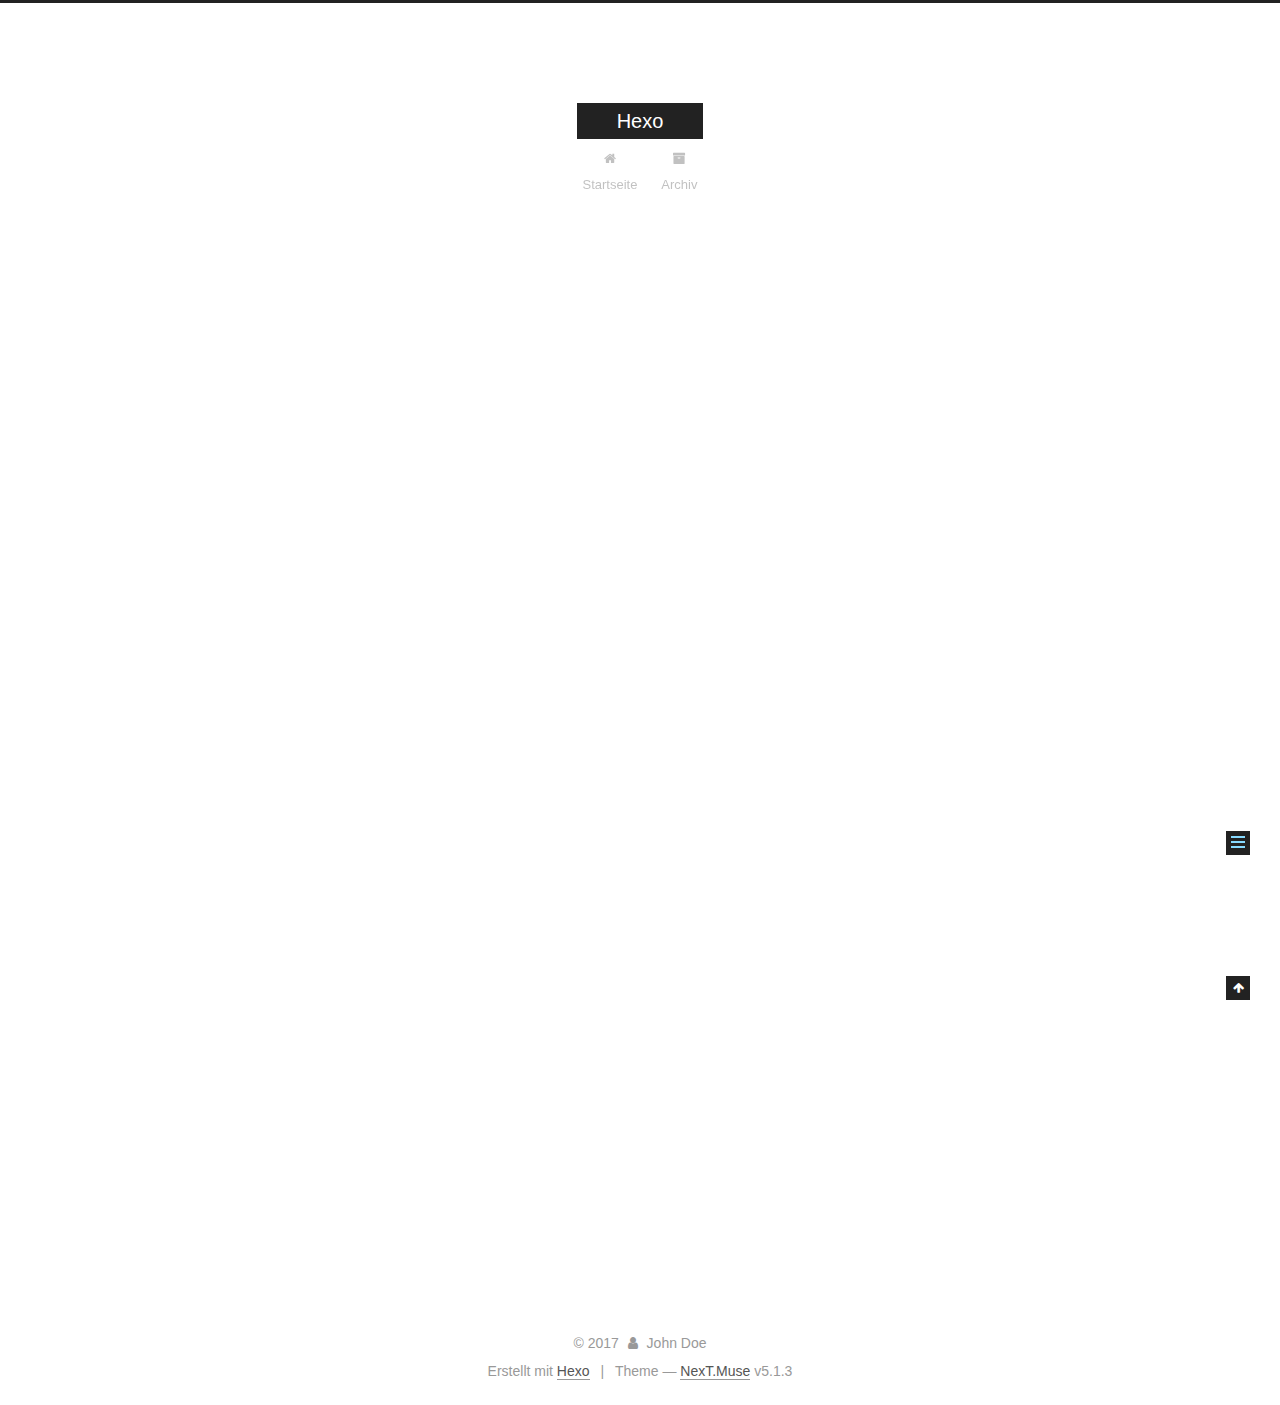
<file: 2017/11/25/hello-world/index.html>
<!DOCTYPE html>



  


<html class="theme-next muse use-motion" lang="">
<head>
  <meta charset="UTF-8"/>
<meta http-equiv="X-UA-Compatible" content="IE=edge" />
<meta name="viewport" content="width=device-width, initial-scale=1, maximum-scale=1"/>
<meta name="theme-color" content="#222">









<meta http-equiv="Cache-Control" content="no-transform" />
<meta http-equiv="Cache-Control" content="no-siteapp" />
















  
  
  <link href="/lib/fancybox/source/jquery.fancybox.css?v=2.1.5" rel="stylesheet" type="text/css" />







<link href="/lib/font-awesome/css/font-awesome.min.css?v=4.6.2" rel="stylesheet" type="text/css" />

<link href="/css/main.css?v=5.1.3" rel="stylesheet" type="text/css" />


  <link rel="apple-touch-icon" sizes="180x180" href="/images/apple-touch-icon.png?v=5.1.3">


  <link rel="icon" type="image/png" sizes="32x32" href="/images/favicon-32x32.png?v=5.1.3">


  <link rel="icon" type="image/png" sizes="16x16" href="/images/favicon-16x16.png?v=5.1.3">


  <link rel="mask-icon" href="/images/logo.svg?v=5.1.3" color="#222">





  <meta name="keywords" content="Hexo, NexT" />










<meta name="description" content="Welcome to Hexo! This is your very first post. Check documentation for more info. If you get any problems when using Hexo, you can find the answer in troublesho">
<meta property="og:type" content="article">
<meta property="og:title" content="Hello World">
<meta property="og:url" content="http://yoursite.com/2017/11/25/hello-world/index.html">
<meta property="og:site_name" content="Hexo">
<meta property="og:description" content="Welcome to Hexo! This is your very first post. Check documentation for more info. If you get any problems when using Hexo, you can find the answer in troubleshooting or you can ask me on GitHub. Quick">
<meta property="og:updated_time" content="2017-11-25T08:14:45.241Z">
<meta name="twitter:card" content="summary">
<meta name="twitter:title" content="Hello World">
<meta name="twitter:description" content="Welcome to Hexo! This is your very first post. Check documentation for more info. If you get any problems when using Hexo, you can find the answer in troubleshooting or you can ask me on GitHub. Quick">



<script type="text/javascript" id="hexo.configurations">
  var NexT = window.NexT || {};
  var CONFIG = {
    root: '/',
    scheme: 'Muse',
    version: '5.1.3',
    sidebar: {"position":"left","display":"post","offset":12,"b2t":false,"scrollpercent":false,"onmobile":false},
    fancybox: true,
    tabs: true,
    motion: {"enable":true,"async":false,"transition":{"post_block":"fadeIn","post_header":"slideDownIn","post_body":"slideDownIn","coll_header":"slideLeftIn","sidebar":"slideUpIn"}},
    duoshuo: {
      userId: '0',
      author: 'Author'
    },
    algolia: {
      applicationID: '',
      apiKey: '',
      indexName: '',
      hits: {"per_page":10},
      labels: {"input_placeholder":"Search for Posts","hits_empty":"We didn't find any results for the search: ${query}","hits_stats":"${hits} results found in ${time} ms"}
    }
  };
</script>



  <link rel="canonical" href="http://yoursite.com/2017/11/25/hello-world/"/>





  <title>Hello World | Hexo</title>
  








</head>

<body itemscope itemtype="http://schema.org/WebPage" lang="">

  
  
    
  

  <div class="container sidebar-position-left page-post-detail">
    <div class="headband"></div>

    <header id="header" class="header" itemscope itemtype="http://schema.org/WPHeader">
      <div class="header-inner"><div class="site-brand-wrapper">
  <div class="site-meta ">
    

    <div class="custom-logo-site-title">
      <a href="/"  class="brand" rel="start">
        <span class="logo-line-before"><i></i></span>
        <span class="site-title">Hexo</span>
        <span class="logo-line-after"><i></i></span>
      </a>
    </div>
      
        <p class="site-subtitle"></p>
      
  </div>

  <div class="site-nav-toggle">
    <button>
      <span class="btn-bar"></span>
      <span class="btn-bar"></span>
      <span class="btn-bar"></span>
    </button>
  </div>
</div>

<nav class="site-nav">
  

  
    <ul id="menu" class="menu">
      
        
        <li class="menu-item menu-item-home">
          <a href="/" rel="section">
            
              <i class="menu-item-icon fa fa-fw fa-home"></i> <br />
            
            Startseite
          </a>
        </li>
      
        
        <li class="menu-item menu-item-archives">
          <a href="/archives/" rel="section">
            
              <i class="menu-item-icon fa fa-fw fa-archive"></i> <br />
            
            Archiv
          </a>
        </li>
      

      
    </ul>
  

  
</nav>



 </div>
    </header>

    <main id="main" class="main">
      <div class="main-inner">
        <div class="content-wrap">
          <div id="content" class="content">
            

  <div id="posts" class="posts-expand">
    

  

  
  
  

  <article class="post post-type-normal" itemscope itemtype="http://schema.org/Article">
  
  
  
  <div class="post-block">
    <link itemprop="mainEntityOfPage" href="http://yoursite.com/2017/11/25/hello-world/">

    <span hidden itemprop="author" itemscope itemtype="http://schema.org/Person">
      <meta itemprop="name" content="John Doe">
      <meta itemprop="description" content="">
      <meta itemprop="image" content="/images/avatar.gif">
    </span>

    <span hidden itemprop="publisher" itemscope itemtype="http://schema.org/Organization">
      <meta itemprop="name" content="Hexo">
    </span>

    
      <header class="post-header">

        
        
          <h1 class="post-title" itemprop="name headline">Hello World</h1>
        

        <div class="post-meta">
          <span class="post-time">
            
              <span class="post-meta-item-icon">
                <i class="fa fa-calendar-o"></i>
              </span>
              
                <span class="post-meta-item-text">Veröffentlicht am</span>
              
              <time title="Post created" itemprop="dateCreated datePublished" datetime="2017-11-25T00:14:45-08:00">
                2017-11-25
              </time>
            

            

            
          </span>

          

          
            
          

          
          

          

          

          

        </div>
      </header>
    

    
    
    
    <div class="post-body" itemprop="articleBody">

      
      

      
        <p>Welcome to <a href="https://hexo.io/" target="_blank" rel="noopener">Hexo</a>! This is your very first post. Check <a href="https://hexo.io/docs/" target="_blank" rel="noopener">documentation</a> for more info. If you get any problems when using Hexo, you can find the answer in <a href="https://hexo.io/docs/troubleshooting.html" target="_blank" rel="noopener">troubleshooting</a> or you can ask me on <a href="https://github.com/hexojs/hexo/issues" target="_blank" rel="noopener">GitHub</a>.</p>
<h2 id="Quick-Start"><a href="#Quick-Start" class="headerlink" title="Quick Start"></a>Quick Start</h2><h3 id="Create-a-new-post"><a href="#Create-a-new-post" class="headerlink" title="Create a new post"></a>Create a new post</h3><figure class="highlight bash"><table><tr><td class="gutter"><pre><span class="line">1</span><br></pre></td><td class="code"><pre><span class="line">$ hexo new <span class="string">"My New Post"</span></span><br></pre></td></tr></table></figure>
<p>More info: <a href="https://hexo.io/docs/writing.html" target="_blank" rel="noopener">Writing</a></p>
<h3 id="Run-server"><a href="#Run-server" class="headerlink" title="Run server"></a>Run server</h3><figure class="highlight bash"><table><tr><td class="gutter"><pre><span class="line">1</span><br></pre></td><td class="code"><pre><span class="line">$ hexo server</span><br></pre></td></tr></table></figure>
<p>More info: <a href="https://hexo.io/docs/server.html" target="_blank" rel="noopener">Server</a></p>
<h3 id="Generate-static-files"><a href="#Generate-static-files" class="headerlink" title="Generate static files"></a>Generate static files</h3><figure class="highlight bash"><table><tr><td class="gutter"><pre><span class="line">1</span><br></pre></td><td class="code"><pre><span class="line">$ hexo generate</span><br></pre></td></tr></table></figure>
<p>More info: <a href="https://hexo.io/docs/generating.html" target="_blank" rel="noopener">Generating</a></p>
<h3 id="Deploy-to-remote-sites"><a href="#Deploy-to-remote-sites" class="headerlink" title="Deploy to remote sites"></a>Deploy to remote sites</h3><figure class="highlight bash"><table><tr><td class="gutter"><pre><span class="line">1</span><br></pre></td><td class="code"><pre><span class="line">$ hexo deploy</span><br></pre></td></tr></table></figure>
<p>More info: <a href="https://hexo.io/docs/deployment.html" target="_blank" rel="noopener">Deployment</a></p>

      
    </div>
    
    
    

    

    

    

    <footer class="post-footer">
      

      
      
      

      

      
      
    </footer>
  </div>
  
  
  
  </article>



    <div class="post-spread">
      
    </div>
  </div>


          </div>
          


          
  


        </div>
        
          
  
  <div class="sidebar-toggle">
    <div class="sidebar-toggle-line-wrap">
      <span class="sidebar-toggle-line sidebar-toggle-line-first"></span>
      <span class="sidebar-toggle-line sidebar-toggle-line-middle"></span>
      <span class="sidebar-toggle-line sidebar-toggle-line-last"></span>
    </div>
  </div>

  <aside id="sidebar" class="sidebar">
    
    <div class="sidebar-inner">

      

      
        <ul class="sidebar-nav motion-element">
          <li class="sidebar-nav-toc sidebar-nav-active" data-target="post-toc-wrap">
            Inhaltsverzeichnis
          </li>
          <li class="sidebar-nav-overview" data-target="site-overview-wrap">
            Übersicht
          </li>
        </ul>
      

      <section class="site-overview-wrap sidebar-panel">
        <div class="site-overview">
          <div class="site-author motion-element" itemprop="author" itemscope itemtype="http://schema.org/Person">
            
              <p class="site-author-name" itemprop="name">John Doe</p>
              <p class="site-description motion-element" itemprop="description"></p>
          </div>

          <nav class="site-state motion-element">

            
              <div class="site-state-item site-state-posts">
              
                <a href="/archives/">
              
                  <span class="site-state-item-count">1</span>
                  <span class="site-state-item-name">Artikel</span>
                </a>
              </div>
            

            

            

          </nav>

          

          <div class="links-of-author motion-element">
            
          </div>

          
          

          
          

          

        </div>
      </section>

      
      <!--noindex-->
        <section class="post-toc-wrap motion-element sidebar-panel sidebar-panel-active">
          <div class="post-toc">

            
              
            

            
              <div class="post-toc-content"><ol class="nav"><li class="nav-item nav-level-2"><a class="nav-link" href="#Quick-Start"><span class="nav-number">1.</span> <span class="nav-text">Quick Start</span></a><ol class="nav-child"><li class="nav-item nav-level-3"><a class="nav-link" href="#Create-a-new-post"><span class="nav-number">1.1.</span> <span class="nav-text">Create a new post</span></a></li><li class="nav-item nav-level-3"><a class="nav-link" href="#Run-server"><span class="nav-number">1.2.</span> <span class="nav-text">Run server</span></a></li><li class="nav-item nav-level-3"><a class="nav-link" href="#Generate-static-files"><span class="nav-number">1.3.</span> <span class="nav-text">Generate static files</span></a></li><li class="nav-item nav-level-3"><a class="nav-link" href="#Deploy-to-remote-sites"><span class="nav-number">1.4.</span> <span class="nav-text">Deploy to remote sites</span></a></li></ol></li></ol></div>
            

          </div>
        </section>
      <!--/noindex-->
      

      

    </div>
  </aside>


        
      </div>
    </main>

    <footer id="footer" class="footer">
      <div class="footer-inner">
        <div class="copyright">&copy; <span itemprop="copyrightYear">2017</span>
  <span class="with-love">
    <i class="fa fa-user"></i>
  </span>
  <span class="author" itemprop="copyrightHolder">John Doe</span>

  
</div>


  <div class="powered-by">Erstellt mit  <a class="theme-link" target="_blank" href="https://hexo.io">Hexo</a></div>



  <span class="post-meta-divider">|</span>



  <div class="theme-info">Theme &mdash; <a class="theme-link" target="_blank" href="https://github.com/iissnan/hexo-theme-next">NexT.Muse</a> v5.1.3</div>




        







        
      </div>
    </footer>

    
      <div class="back-to-top">
        <i class="fa fa-arrow-up"></i>
        
      </div>
    

  </div>

  

<script type="text/javascript">
  if (Object.prototype.toString.call(window.Promise) !== '[object Function]') {
    window.Promise = null;
  }
</script>









  












  
  <script type="text/javascript" src="/lib/jquery/index.js?v=2.1.3"></script>

  
  <script type="text/javascript" src="/lib/fastclick/lib/fastclick.min.js?v=1.0.6"></script>

  
  <script type="text/javascript" src="/lib/jquery_lazyload/jquery.lazyload.js?v=1.9.7"></script>

  
  <script type="text/javascript" src="/lib/velocity/velocity.min.js?v=1.2.1"></script>

  
  <script type="text/javascript" src="/lib/velocity/velocity.ui.min.js?v=1.2.1"></script>

  
  <script type="text/javascript" src="/lib/fancybox/source/jquery.fancybox.pack.js?v=2.1.5"></script>


  


  <script type="text/javascript" src="/js/src/utils.js?v=5.1.3"></script>

  <script type="text/javascript" src="/js/src/motion.js?v=5.1.3"></script>



  
  

  
  <script type="text/javascript" src="/js/src/scrollspy.js?v=5.1.3"></script>
<script type="text/javascript" src="/js/src/post-details.js?v=5.1.3"></script>



  


  <script type="text/javascript" src="/js/src/bootstrap.js?v=5.1.3"></script>



  


  




	





  





  








  





  

  

  

  

  

  

</body>
</html>
</file>
<file: css/main.css>
/* normalize.css v3.0.2 | MIT License | git.io/normalize */
html {
  font-family: sans-serif; /* 1 */
  -ms-text-size-adjust: 100%; /* 2 */
  -webkit-text-size-adjust: 100%; /* 2 */
}
body {
  margin: 0;
}
article,
aside,
details,
figcaption,
figure,
footer,
header,
hgroup,
main,
menu,
nav,
section,
summary {
  display: block;
}
audio,
canvas,
progress,
video {
  display: inline-block; /* 1 */
  vertical-align: baseline; /* 2 */
}
audio:not([controls]) {
  display: none;
  height: 0;
}
[hidden],
template {
  display: none;
}
a {
  background-color: transparent;
}
a:active,
a:hover {
  outline: 0;
}
abbr[title] {
  border-bottom: 1px dotted;
}
b,
strong {
  font-weight: bold;
}
dfn {
  font-style: italic;
}
h1 {
  font-size: 2em;
  margin: 0.67em 0;
}
mark {
  background: #ff0;
  color: #000;
}
small {
  font-size: 80%;
}
sub,
sup {
  font-size: 75%;
  line-height: 0;
  position: relative;
  vertical-align: baseline;
}
sup {
  top: -0.5em;
}
sub {
  bottom: -0.25em;
}
img {
  border: 0;
}
svg:not(:root) {
  overflow: hidden;
}
figure {
  margin: 1em 40px;
}
hr {
  -moz-box-sizing: content-box;
  box-sizing: content-box;
  height: 0;
}
pre {
  overflow: auto;
}
code,
kbd,
pre,
samp {
  font-family: monospace, monospace;
  font-size: 1em;
}
button,
input,
optgroup,
select,
textarea {
  color: inherit; /* 1 */
  font: inherit; /* 2 */
  margin: 0; /* 3 */
}
button {
  overflow: visible;
}
button,
select {
  text-transform: none;
}
button,
html input[type="button"],
input[type="reset"],
input[type="submit"] {
  -webkit-appearance: button; /* 2 */
  cursor: pointer; /* 3 */
}
button[disabled],
html input[disabled] {
  cursor: default;
}
button::-moz-focus-inner,
input::-moz-focus-inner {
  border: 0;
  padding: 0;
}
input {
  line-height: normal;
}
input[type="checkbox"],
input[type="radio"] {
  box-sizing: border-box; /* 1 */
  padding: 0; /* 2 */
}
input[type="number"]::-webkit-inner-spin-button,
input[type="number"]::-webkit-outer-spin-button {
  height: auto;
}
input[type="search"] {
  -webkit-appearance: textfield; /* 1 */
  -moz-box-sizing: content-box;
  -webkit-box-sizing: content-box; /* 2 */
  box-sizing: content-box;
}
input[type="search"]::-webkit-search-cancel-button,
input[type="search"]::-webkit-search-decoration {
  -webkit-appearance: none;
}
fieldset {
  border: 1px solid #c0c0c0;
  margin: 0 2px;
  padding: 0.35em 0.625em 0.75em;
}
legend {
  border: 0; /* 1 */
  padding: 0; /* 2 */
}
textarea {
  overflow: auto;
}
optgroup {
  font-weight: bold;
}
table {
  border-collapse: collapse;
  border-spacing: 0;
}
td,
th {
  padding: 0;
}
::selection {
  background: #262a30;
  color: #fff;
}
body {
  position: relative;
  font-family: 'Lato', "PingFang SC", "Microsoft YaHei", sans-serif;
  font-size: 14px;
  line-height: 2;
  color: #555;
  background: #fff;
}
@media (max-width: 767px) {
  body {
    padding-right: 0 !important;
  }
}
@media (min-width: 768px) and (max-width: 991px) {
  body {
    padding-right: 0 !important;
  }
}
@media (min-width: 1600px) {
  body {
    font-size: 16px;
  }
}
h1,
h2,
h3,
h4,
h5,
h6 {
  margin: 0;
  padding: 0;
  font-weight: bold;
  line-height: 1.5;
  font-family: 'Lato', "PingFang SC", "Microsoft YaHei", sans-serif;
}
h2,
h3,
h4,
h5,
h6 {
  margin: 20px 0 15px;
}
h1 {
  font-size: 22px;
}
@media (max-width: 767px) {
  h1 {
    font-size: 18px;
  }
}
h2 {
  font-size: 20px;
}
@media (max-width: 767px) {
  h2 {
    font-size: 16px;
  }
}
h3 {
  font-size: 18px;
}
@media (max-width: 767px) {
  h3 {
    font-size: 14px;
  }
}
h4 {
  font-size: 16px;
}
@media (max-width: 767px) {
  h4 {
    font-size: 12px;
  }
}
h5 {
  font-size: 14px;
}
@media (max-width: 767px) {
  h5 {
    font-size: 10px;
  }
}
h6 {
  font-size: 12px;
}
@media (max-width: 767px) {
  h6 {
    font-size: 8px;
  }
}
p {
  margin: 0 0 20px 0;
}
a {
  color: #555;
  text-decoration: none;
  outline: none;
  border-bottom: 1px solid #999;
  word-wrap: break-word;
}
a:hover {
  color: #222;
  border-bottom-color: #222;
}
blockquote {
  margin: 0;
  padding: 0;
}
img {
  display: block;
  margin: auto;
  max-width: 100%;
  height: auto;
}
hr {
  margin: 40px 0;
  height: 3px;
  border: none;
  background-color: #ddd;
  background-image: repeating-linear-gradient(-45deg, #fff, #fff 4px, transparent 4px, transparent 8px);
}
blockquote {
  padding: 0 15px;
  color: #666;
  border-left: 4px solid #ddd;
}
blockquote cite::before {
  content: "-";
  padding: 0 5px;
}
dt {
  font-weight: 700;
}
dd {
  margin: 0;
  padding: 0;
}
kbd {
  border: 1px solid #ccc;
  border-radius: 0.2em;
  box-shadow: 0.1em 0.1em 0.2em rgba(0,0,0,0.1);
  background-color: #f9f9f9;
  font-family: inherit;
  background-image: -webkit-linear-gradient(top, #eee, #fff, #eee);
  padding: 0.1em 0.3em;
  white-space: nowrap;
}
.text-left {
  text-align: left;
}
.text-center {
  text-align: center;
}
.text-right {
  text-align: right;
}
.text-justify {
  text-align: justify;
}
.text-nowrap {
  white-space: nowrap;
}
.text-lowercase {
  text-transform: lowercase;
}
.text-uppercase {
  text-transform: uppercase;
}
.text-capitalize {
  text-transform: capitalize;
}
.center-block {
  display: block;
  margin-left: auto;
  margin-right: auto;
}
.clearfix:before,
.clearfix:after {
  content: " ";
  display: table;
}
.clearfix:after {
  clear: both;
}
.pullquote {
  width: 45%;
}
.pullquote.left {
  float: left;
  margin-left: 5px;
  margin-right: 10px;
}
.pullquote.right {
  float: right;
  margin-left: 10px;
  margin-right: 5px;
}
.affix.affix.affix {
  position: fixed;
}
.translation {
  margin-top: -20px;
  font-size: 14px;
  color: #999;
}
.scrollbar-measure {
  width: 100px;
  height: 100px;
  overflow: scroll;
  position: absolute;
  top: -9999px;
}
.use-motion .motion-element {
  opacity: 0;
}
table {
  margin: 20px 0;
  width: 100%;
  border-collapse: collapse;
  border-spacing: 0;
  border: 1px solid #ddd;
  font-size: 14px;
  table-layout: fixed;
  word-wrap: break-all;
}
table>tbody>tr:nth-of-type(odd) {
  background-color: #f9f9f9;
}
table>tbody>tr:hover {
  background-color: #f5f5f5;
}
caption,
th,
td {
  padding: 8px;
  text-align: left;
  vertical-align: middle;
  font-weight: normal;
}
th,
td {
  border-bottom: 3px solid #ddd;
  border-right: 1px solid #eee;
}
th {
  padding-bottom: 10px;
  font-weight: 700;
}
td {
  border-bottom-width: 1px;
}
html,
body {
  height: 100%;
}
.container {
  position: relative;
  min-height: 100%;
}
.header-inner {
  margin: 0 auto;
  padding: 100px 0 70px;
  width: 700px;
}
@media (min-width: 1600px) {
  .container .header-inner {
    width: 900px;
  }
}
.main {
  padding-bottom: 150px;
}
.main-inner {
  margin: 0 auto;
  width: 700px;
}
@media (min-width: 1600px) {
  .container .main-inner {
    width: 900px;
  }
}
.footer {
  position: absolute;
  left: 0;
  bottom: 0;
  width: 100%;
  min-height: 50px;
}
.footer-inner {
  box-sizing: border-box;
  margin: 20px auto;
  width: 700px;
}
@media (min-width: 1600px) {
  .container .footer-inner {
    width: 900px;
  }
}
pre,
.highlight {
  overflow: auto;
  margin: 20px 0;
  padding: 0;
  font-size: 13px;
  color: #4d4d4c;
  background: #f7f7f7;
  line-height: 1.6;
}
pre,
code {
  font-family: consolas, Menlo, "PingFang SC", "Microsoft YaHei", monospace;
}
code {
  padding: 2px 4px;
  word-wrap: break-word;
  color: #555;
  background: #eee;
  border-radius: 3px;
  font-size: 13px;
}
pre {
  padding: 10px;
}
pre code {
  padding: 0;
  color: #4d4d4c;
  background: none;
  text-shadow: none;
}
.highlight {
  border-radius: 1px;
}
.highlight pre {
  border: none;
  margin: 0;
  padding: 10px 0;
}
.highlight table {
  margin: 0;
  width: auto;
  border: none;
}
.highlight td {
  border: none;
  padding: 0;
}
.highlight figcaption {
  font-size: 1em;
  color: #4d4d4c;
  line-height: 1em;
  margin-bottom: 1em;
}
.highlight figcaption:before,
.highlight figcaption:after {
  content: " ";
  display: table;
}
.highlight figcaption:after {
  clear: both;
}
.highlight figcaption a {
  float: right;
  color: #4d4d4c;
}
.highlight figcaption a:hover {
  border-bottom-color: #4d4d4c;
}
.highlight .gutter pre {
  padding-left: 10px;
  padding-right: 10px;
  color: #869194;
  text-align: right;
  background-color: #eff2f3;
}
.highlight .code pre {
  width: 100%;
  padding-left: 10px;
  padding-right: 10px;
  background-color: #f7f7f7;
}
.highlight .line {
  height: 20px;
}
.gutter {
  -webkit-user-select: none;
  -moz-user-select: none;
  -ms-user-select: none;
  user-select: none;
}
.gist table {
  width: auto;
}
.gist table td {
  border: none;
}
pre .deletion {
  background: #fdd;
}
pre .addition {
  background: #dfd;
}
pre .meta {
  color: #8959a8;
}
pre .comment {
  color: #8e908c;
}
pre .variable,
pre .attribute,
pre .tag,
pre .regexp,
pre .ruby .constant,
pre .xml .tag .title,
pre .xml .pi,
pre .xml .doctype,
pre .html .doctype,
pre .css .id,
pre .css .class,
pre .css .pseudo {
  color: #c82829;
}
pre .number,
pre .preprocessor,
pre .built_in,
pre .literal,
pre .params,
pre .constant,
pre .command {
  color: #f5871f;
}
pre .ruby .class .title,
pre .css .rules .attribute,
pre .string,
pre .value,
pre .inheritance,
pre .header,
pre .ruby .symbol,
pre .xml .cdata,
pre .special,
pre .number,
pre .formula {
  color: #718c00;
}
pre .title,
pre .css .hexcolor {
  color: #3e999f;
}
pre .function,
pre .python .decorator,
pre .python .title,
pre .ruby .function .title,
pre .ruby .title .keyword,
pre .perl .sub,
pre .javascript .title,
pre .coffeescript .title {
  color: #4271ae;
}
pre .keyword,
pre .javascript .function {
  color: #8959a8;
}
.full-image.full-image.full-image {
  border: none;
  max-width: 100%;
  width: auto;
  margin: 20px auto;
}
@media (min-width: 992px) {
  .full-image.full-image.full-image {
    max-width: none;
    width: 110%;
    margin: 25px -5%;
  }
}
.blockquote-center,
.page-home .post-type-quote blockquote,
.page-post-detail .post-type-quote blockquote {
  position: relative;
  margin: 40px 0;
  padding: 0;
  border-left: none;
  text-align: center;
}
.blockquote-center::before,
.page-home .post-type-quote blockquote::before,
.page-post-detail .post-type-quote blockquote::before,
.blockquote-center::after,
.page-home .post-type-quote blockquote::after,
.page-post-detail .post-type-quote blockquote::after {
  position: absolute;
  content: ' ';
  display: block;
  width: 100%;
  height: 24px;
  opacity: 0.2;
  background-repeat: no-repeat;
  background-position: 0 -6px;
  background-size: 22px 22px;
}
.blockquote-center::before,
.page-home .post-type-quote blockquote::before,
.page-post-detail .post-type-quote blockquote::before {
  top: -20px;
  background-image: url("../images/quote-l.svg");
  border-top: 1px solid #ccc;
}
.blockquote-center::after,
.page-home .post-type-quote blockquote::after,
.page-post-detail .post-type-quote blockquote::after {
  bottom: -20px;
  background-image: url("../images/quote-r.svg");
  border-bottom: 1px solid #ccc;
  background-position: 100% 8px;
}
.blockquote-center p,
.page-home .post-type-quote blockquote p,
.page-post-detail .post-type-quote blockquote p,
.blockquote-center div,
.page-home .post-type-quote blockquote div,
.page-post-detail .post-type-quote blockquote div {
  text-align: center;
}
.post .post-body .group-picture img {
  box-sizing: border-box;
  padding: 0 3px;
  border: none;
}
.post .group-picture-row {
  overflow: hidden;
  margin-top: 6px;
}
.post .group-picture-row:first-child {
  margin-top: 0;
}
.post .group-picture-column {
  float: left;
}
.page-post-detail .post-body .group-picture-column {
  float: none;
  margin-top: 10px;
  width: auto !important;
}
.page-post-detail .post-body .group-picture-column img {
  margin: 0 auto;
}
.page-archive .group-picture-container {
  overflow: hidden;
}
.page-archive .group-picture-row {
  float: left;
}
.page-archive .group-picture-row:first-child {
  margin-top: 6px;
}
.page-archive .group-picture-column {
  max-width: 150px;
  max-height: 150px;
}
.post-body .note {
  position: relative;
  padding: 15px;
  margin-bottom: 20px;
  border: 1px solid #eee;
  border-left-width: 5px;
  border-radius: 3px;
}
.post-body .note h2,
.post-body .note h3,
.post-body .note h4,
.post-body .note h5,
.post-body .note h6 {
  margin-top: 0;
  margin-bottom: 0;
  border-bottom: initial;
  padding-top: 0 !important;
}
.post-body .note p:first-child,
.post-body .note ul:first-child,
.post-body .note ol:first-child,
.post-body .note table:first-child,
.post-body .note pre:first-child,
.post-body .note blockquote:first-child {
  margin-top: 0;
}
.post-body .note p:last-child,
.post-body .note ul:last-child,
.post-body .note ol:last-child,
.post-body .note table:last-child,
.post-body .note pre:last-child,
.post-body .note blockquote:last-child {
  margin-bottom: 0;
}
.post-body .note.default {
  border-left-color: #777;
}
.post-body .note.default h2,
.post-body .note.default h3,
.post-body .note.default h4,
.post-body .note.default h5,
.post-body .note.default h6 {
  color: #777;
}
.post-body .note.primary {
  border-left-color: #6f42c1;
}
.post-body .note.primary h2,
.post-body .note.primary h3,
.post-body .note.primary h4,
.post-body .note.primary h5,
.post-body .note.primary h6 {
  color: #6f42c1;
}
.post-body .note.info {
  border-left-color: #428bca;
}
.post-body .note.info h2,
.post-body .note.info h3,
.post-body .note.info h4,
.post-body .note.info h5,
.post-body .note.info h6 {
  color: #428bca;
}
.post-body .note.success {
  border-left-color: #5cb85c;
}
.post-body .note.success h2,
.post-body .note.success h3,
.post-body .note.success h4,
.post-body .note.success h5,
.post-body .note.success h6 {
  color: #5cb85c;
}
.post-body .note.warning {
  border-left-color: #f0ad4e;
}
.post-body .note.warning h2,
.post-body .note.warning h3,
.post-body .note.warning h4,
.post-body .note.warning h5,
.post-body .note.warning h6 {
  color: #f0ad4e;
}
.post-body .note.danger {
  border-left-color: #d9534f;
}
.post-body .note.danger h2,
.post-body .note.danger h3,
.post-body .note.danger h4,
.post-body .note.danger h5,
.post-body .note.danger h6 {
  color: #d9534f;
}
.post-body .label {
  display: inline;
  padding: 0 2px;
  white-space: nowrap;
}
.post-body .label.default {
  background-color: #f0f0f0;
}
.post-body .label.primary {
  background-color: #efe6f7;
}
.post-body .label.info {
  background-color: #e5f2f8;
}
.post-body .label.success {
  background-color: #e7f4e9;
}
.post-body .label.warning {
  background-color: #fcf6e1;
}
.post-body .label.danger {
  background-color: #fae8eb;
}
.post-body .tabs {
  position: relative;
  display: block;
  margin-bottom: 20px;
  padding-top: 10px;
}
.post-body .tabs ul.nav-tabs {
  margin: 0;
  padding: 0;
  display: flex;
  margin-bottom: -1px;
}
@media (max-width: 413px) {
  .post-body .tabs ul.nav-tabs {
    display: block;
    margin-bottom: 5px;
  }
}
.post-body .tabs ul.nav-tabs li.tab {
  list-style-type: none !important;
  margin: 0 0.25em 0 0;
  border-top: 3px solid transparent;
  border-left: 1px solid transparent;
  border-right: 1px solid transparent;
}
@media (max-width: 413px) {
  .post-body .tabs ul.nav-tabs li.tab {
    margin: initial;
    border-top: 1px solid transparent;
    border-left: 3px solid transparent;
    border-right: 1px solid transparent;
    border-bottom: 1px solid transparent;
  }
}
.post-body .tabs ul.nav-tabs li.tab a {
  outline: 0;
  border-bottom: initial;
  display: block;
  line-height: 1.8em;
  padding: 0.25em 0.75em;
  transition-duration: 0.2s;
  transition-timing-function: ease-out;
  transition-delay: 0s;
}
.post-body .tabs ul.nav-tabs li.tab a i {
  width: 1.285714285714286em;
}
.post-body .tabs ul.nav-tabs li.tab.active {
  border-top: 3px solid #fc6423;
  border-left: 1px solid #ddd;
  border-right: 1px solid #ddd;
  background-color: #fff;
}
@media (max-width: 413px) {
  .post-body .tabs ul.nav-tabs li.tab.active {
    border-top: 1px solid #ddd;
    border-left: 3px solid #fc6423;
    border-right: 1px solid #ddd;
    border-bottom: 1px solid #ddd;
  }
}
.post-body .tabs ul.nav-tabs li.tab.active a {
  cursor: default;
  color: #555;
}
.post-body .tabs .tab-content {
  background-color: #fff;
}
.post-body .tabs .tab-content .tab-pane {
  border: 1px solid #ddd;
  padding: 20px 20px 0 20px;
}
.post-body .tabs .tab-content .tab-pane:not(.active) {
  display: none !important;
}
.post-body .tabs .tab-content .tab-pane.active {
  display: block !important;
}
.btn {
  display: inline-block;
  padding: 0 20px;
  font-size: 14px;
  color: #fff;
  background: #222;
  border: 2px solid #222;
  text-decoration: none;
  border-radius: 0;
  transition-property: background-color;
  transition-duration: 0.2s;
  transition-timing-function: ease-in-out;
  transition-delay: 0s;
}
.btn:hover,
.post-button .btn:hover {
  border-color: #222;
  color: #222;
  background: #fff;
}
.btn-bar {
  display: block;
  width: 22px;
  height: 2px;
  background: #555;
  border-radius: 1px;
}
.btn-bar+.btn-bar {
  margin-top: 4px;
}
.pagination {
  margin: 120px 0 40px;
  text-align: center;
  border-top: 1px solid #eee;
}
.page-number-basic,
.pagination .prev,
.pagination .next,
.pagination .page-number,
.pagination .space {
  display: inline-block;
  position: relative;
  top: -1px;
  margin: 0 10px;
  padding: 0 11px;
}
@media (max-width: 767px) {
  .page-number-basic,
  .pagination .prev,
  .pagination .next,
  .pagination .page-number,
  .pagination .space {
    margin: 0 5px;
  }
}
.pagination .prev,
.pagination .next,
.pagination .page-number {
  border-bottom: 0;
  border-top: 1px solid #eee;
  transition-property: border-color;
  transition-duration: 0.2s;
  transition-timing-function: ease-in-out;
  transition-delay: 0s;
}
.pagination .prev:hover,
.pagination .next:hover,
.pagination .page-number:hover {
  border-top-color: #222;
}
.pagination .space {
  padding: 0;
  margin: 0;
}
.pagination .prev {
  margin-left: 0;
}
.pagination .next {
  margin-right: 0;
}
.pagination .page-number.current {
  color: #fff;
  background: #ccc;
  border-top-color: #ccc;
}
@media (max-width: 767px) {
  .pagination {
    border-top: none;
  }
  .pagination .prev,
  .pagination .next,
  .pagination .page-number {
    margin-bottom: 10px;
    border-top: 0;
    border-bottom: 1px solid #eee;
    padding: 0 10px;
  }
  .pagination .prev:hover,
  .pagination .next:hover,
  .pagination .page-number:hover {
    border-bottom-color: #222;
  }
}
.comments {
  margin: 60px 20px 0;
}
.tag-cloud {
  text-align: center;
}
.tag-cloud a {
  display: inline-block;
  margin: 10px;
}
.back-to-top {
  box-sizing: border-box;
  position: fixed;
  bottom: -100px;
  right: 30px;
  z-index: 1050;
  padding: 0 6px;
  width: 24px;
  background: #222;
  font-size: 12px;
  opacity: 1;
  color: #fff;
  cursor: pointer;
  text-align: center;
  -webkit-transform: translateZ(0);
  transition-property: bottom;
  transition-duration: 0.2s;
  transition-timing-function: ease-in-out;
  transition-delay: 0s;
}
@media (min-width: 768px) and (max-width: 991px) {
  .back-to-top {
    display: none !important;
  }
}
@media (max-width: 767px) {
  .back-to-top {
    display: none !important;
  }
}
.back-to-top.back-to-top-on {
  bottom: 19px;
}
.header {
  background: transparent;
}
.header-inner {
  position: relative;
}
.headband {
  height: 3px;
  background: #222;
}
.site-meta {
  margin: 0;
  text-align: center;
}
@media (max-width: 767px) {
  .site-meta {
    text-align: center;
  }
}
.brand {
  position: relative;
  display: inline-block;
  padding: 0 40px;
  color: #fff;
  background: #222;
  border-bottom: none;
}
.brand:hover {
  color: #fff;
}
.logo {
  display: inline-block;
  margin-right: 5px;
  line-height: 36px;
  vertical-align: top;
}
.site-title {
  display: inline-block;
  vertical-align: top;
  line-height: 36px;
  font-size: 20px;
  font-weight: normal;
  font-family: 'Lato', "PingFang SC", "Microsoft YaHei", sans-serif;
}
.site-subtitle {
  margin-top: 10px;
  font-size: 13px;
  color: #999;
}
.use-motion .brand {
  opacity: 0;
}
.use-motion .logo,
.use-motion .site-title,
.use-motion .site-subtitle {
  opacity: 0;
  position: relative;
  top: -10px;
}
.site-nav-toggle {
  display: none;
  position: absolute;
  top: 10px;
  left: 10px;
}
@media (max-width: 767px) {
  .site-nav-toggle {
    display: block;
  }
}
.site-nav-toggle button {
  margin-top: 2px;
  padding: 9px 10px;
  background: transparent;
  border: none;
}
@media (max-width: 767px) {
  .site-nav {
    display: none;
    margin: 0 -10px;
    padding: 0 10px;
    clear: both;
    border-top: 1px solid #ddd;
  }
}
@media (min-width: 768px) and (max-width: 991px) {
  .site-nav {
    display: block !important;
  }
}
@media (min-width: 992px) {
  .site-nav {
    display: block !important;
  }
}
.menu {
  margin-top: 20px;
  padding-left: 0;
  text-align: center;
}
.menu .menu-item {
  display: inline-block;
  margin: 0 10px;
  list-style: none;
}
@media screen and (max-width: 767px) {
  .menu .menu-item {
    margin-top: 10px;
  }
}
.menu .menu-item a {
  display: block;
  font-size: 13px;
  line-height: inherit;
  border-bottom: 1px solid transparent;
  transition-property: border-color;
  transition-duration: 0.2s;
  transition-timing-function: ease-in-out;
  transition-delay: 0s;
}
.menu .menu-item a:hover {
  border-bottom-color: #222;
}
.menu .menu-item .fa {
  margin-right: 5px;
}
.use-motion .menu-item {
  opacity: 0;
}
.post-body {
  font-family: 'Lato', "PingFang SC", "Microsoft YaHei", sans-serif;
}
@media (max-width: 767px) {
  .post-body {
    word-break: break-word;
  }
}
.post-body .fancybox img {
  display: block !important;
  margin: 0 auto;
  cursor: pointer;
  cursor: zoom-in;
  cursor: -webkit-zoom-in;
}
.post-body .image-caption,
.post-body .figure .caption {
  margin: -20px auto 15px;
  text-align: center;
  font-size: 14px;
  color: #999;
  font-weight: bold;
  line-height: 1;
}
.post-sticky-flag {
  display: inline-block;
  font-size: 16px;
  -ms-transform: rotate(30deg);
  -webkit-transform: rotate(30deg);
  -moz-transform: rotate(30deg);
  -ms-transform: rotate(30deg);
  -o-transform: rotate(30deg);
  transform: rotate(30deg);
}
.use-motion .post-block,
.use-motion .pagination,
.use-motion .comments {
  opacity: 0;
}
.use-motion .post-header {
  opacity: 0;
}
.use-motion .post-body {
  opacity: 0;
}
.use-motion .collection-title {
  opacity: 0;
}
.posts-expand {
  padding-top: 40px;
}
@media (max-width: 767px) {
  .posts-expand {
    margin: 0 20px;
  }
  .post-body pre .gutter pre {
    padding-right: 10px;
  }
  .post-body .highlight {
    margin-left: 0px;
    margin-right: 0px;
    padding: 0;
  }
  .post-body .highlight .gutter pre {
    padding-right: 10px;
  }
}
@media (min-width: 992px) {
  .posts-expand .post-body {
    text-align: justify;
  }
}
.posts-expand .post-body h2,
.posts-expand .post-body h3,
.posts-expand .post-body h4,
.posts-expand .post-body h5,
.posts-expand .post-body h6 {
  padding-top: 10px;
}
.posts-expand .post-body h2 .header-anchor,
.posts-expand .post-body h3 .header-anchor,
.posts-expand .post-body h4 .header-anchor,
.posts-expand .post-body h5 .header-anchor,
.posts-expand .post-body h6 .header-anchor {
  float: right;
  margin-left: 10px;
  color: #ccc;
  border-bottom-style: none;
  visibility: hidden;
}
.posts-expand .post-body h2 .header-anchor:hover,
.posts-expand .post-body h3 .header-anchor:hover,
.posts-expand .post-body h4 .header-anchor:hover,
.posts-expand .post-body h5 .header-anchor:hover,
.posts-expand .post-body h6 .header-anchor:hover {
  color: inherit;
}
.posts-expand .post-body h2:hover .header-anchor,
.posts-expand .post-body h3:hover .header-anchor,
.posts-expand .post-body h4:hover .header-anchor,
.posts-expand .post-body h5:hover .header-anchor,
.posts-expand .post-body h6:hover .header-anchor {
  visibility: visible;
}
.posts-expand .post-body ul li {
  list-style: circle;
}
.posts-expand .post-body img {
  box-sizing: border-box;
  margin: auto;
  padding: 3px;
  border: 1px solid #ddd;
}
.posts-expand .post-body .fancybox img {
  margin: 0 auto 25px;
}
@media (max-width: 767px) {
  .posts-collapse {
    margin: 0 20px;
  }
  .posts-collapse .post-title,
  .posts-collapse .post-meta {
    display: block;
    width: auto;
    text-align: left;
  }
}
.posts-collapse {
  position: relative;
  z-index: 1010;
  margin-left: 55px;
}
.posts-collapse::after {
  content: " ";
  position: absolute;
  top: 20px;
  left: 0;
  margin-left: -2px;
  width: 4px;
  height: 100%;
  background: #f5f5f5;
  z-index: -1;
}
@media (max-width: 767px) {
  .posts-collapse {
    margin: 0 20px;
  }
}
.posts-collapse .collection-title {
  position: relative;
  margin: 60px 0;
}
.posts-collapse .collection-title h1,
.posts-collapse .collection-title h2 {
  margin-left: 20px;
}
.posts-collapse .collection-title small {
  color: #bbb;
  margin-left: 5px;
}
.posts-collapse .collection-title::before {
  content: " ";
  position: absolute;
  left: 0;
  top: 50%;
  margin-left: -4px;
  margin-top: -4px;
  width: 8px;
  height: 8px;
  background: #bbb;
  border-radius: 50%;
}
.posts-collapse .post {
  margin: 30px 0;
}
.posts-collapse .post-header {
  position: relative;
  transition-duration: 0.2s;
  transition-timing-function: ease-in-out;
  transition-delay: 0s;
  transition-property: border;
  border-bottom: 1px dashed #ccc;
}
.posts-collapse .post-header::before {
  content: " ";
  position: absolute;
  left: 0;
  top: 12px;
  width: 6px;
  height: 6px;
  margin-left: -4px;
  background: #bbb;
  border-radius: 50%;
  border: 1px solid #fff;
  transition-duration: 0.2s;
  transition-timing-function: ease-in-out;
  transition-delay: 0s;
  transition-property: background;
}
.posts-collapse .post-header:hover {
  border-bottom-color: #666;
}
.posts-collapse .post-header:hover::before {
  background: #222;
}
.posts-collapse .post-meta {
  position: absolute;
  font-size: 12px;
  left: 20px;
  top: 5px;
}
.posts-collapse .post-comments-count {
  display: none;
}
.posts-collapse .post-title {
  margin-left: 60px;
  font-size: 16px;
  font-weight: normal;
  line-height: inherit;
}
.posts-collapse .post-title::after {
  margin-left: 3px;
  opacity: 0.6;
}
.posts-collapse .post-title a {
  color: #666;
  border-bottom: none;
}
.page-home .post-type-quote .post-header,
.page-post-detail .post-type-quote .post-header,
.page-home .post-type-quote .post-tags,
.page-post-detail .post-type-quote .post-tags {
  display: none;
}
.posts-expand .post-title {
  text-align: center;
  word-break: break-word;
  font-weight: 400;
}
.posts-expand .post-title-link {
  display: inline-block;
  position: relative;
  color: #555;
  border-bottom: none;
  line-height: 1.2;
  vertical-align: top;
}
.posts-expand .post-title-link::before {
  content: "";
  position: absolute;
  width: 100%;
  height: 2px;
  bottom: 0;
  left: 0;
  background-color: #000;
  visibility: hidden;
  -webkit-transform: scaleX(0);
  -moz-transform: scaleX(0);
  -ms-transform: scaleX(0);
  -o-transform: scaleX(0);
  transform: scaleX(0);
  transition-duration: 0.2s;
  transition-timing-function: ease-in-out;
  transition-delay: 0s;
}
.posts-expand .post-title-link:hover::before {
  visibility: visible;
  -webkit-transform: scaleX(1);
  -moz-transform: scaleX(1);
  -ms-transform: scaleX(1);
  -o-transform: scaleX(1);
  transform: scaleX(1);
}
.posts-expand .post-title-link .fa {
  font-size: 16px;
}
.posts-expand .post-meta {
  margin: 3px 0 60px 0;
  color: #999;
  font-family: 'Lato', "PingFang SC", "Microsoft YaHei", sans-serif;
  font-size: 12px;
  text-align: center;
}
.posts-expand .post-meta .post-category-list {
  display: inline-block;
  margin: 0;
  padding: 3px;
}
.posts-expand .post-meta .post-category-list-link {
  color: #999;
}
.posts-expand .post-meta .post-description {
  font-size: 14px;
  margin-top: 2px;
}
.post-meta-divider {
  margin: 0 0.5em;
}
.post-meta-item-icon {
  margin-right: 3px;
}
@media (min-width: 768px) and (max-width: 991px) {
  .post-meta-item-icon {
    display: inline-block;
  }
}
@media (max-width: 767px) {
  .post-meta-item-icon {
    display: inline-block;
  }
}
@media (min-width: 768px) and (max-width: 991px) {
  .post-meta-item-text {
    display: none;
  }
}
@media (max-width: 767px) {
  .post-meta-item-text {
    display: none;
  }
}
@media (max-width: 767px) {
  .posts-expand .post-comments-count {
    display: none;
  }
}
.post-button {
  margin-top: 40px;
}
.post-button .btn {
  color: #fff;
  font-size: 14px;
  background: #222;
  border-radius: 0;
  line-height: 2;
  margin: 0 4px 8px 4px;
}
.post-button .fa-fw {
  width: 1.285714285714286em;
  text-align: left;
}
.posts-expand .post-tags {
  margin-top: 40px;
  text-align: center;
}
.posts-expand .post-tags a {
  display: inline-block;
  margin-right: 10px;
  font-size: 13px;
}
.post-nav {
  display: table;
  margin-top: 15px;
  width: 100%;
  border-top: 1px solid #eee;
}
.post-nav-divider {
  display: table-cell;
  width: 10%;
}
.post-nav-item {
  display: table-cell;
  padding: 10px 0 0 0;
  width: 45%;
  vertical-align: top;
}
.post-nav-item a {
  position: relative;
  display: block;
  line-height: 25px;
  font-size: 14px;
  color: #555;
  border-bottom: none;
}
.post-nav-item a:hover {
  color: #222;
  border-bottom: none;
}
.post-nav-item a:active {
  top: 2px;
}
.post-nav-item .fa {
  position: absolute;
  top: 8px;
  left: 0;
  font-size: 12px;
}
.post-nav-next a {
  padding-left: 15px;
}
.post-nav-prev {
  text-align: right;
}
.post-nav-prev a {
  padding-right: 15px;
}
.post-nav-prev .fa {
  right: 0;
  left: auto;
}
.posts-expand .post-eof {
  display: block;
  margin: 80px auto 60px;
  width: 8%;
  height: 1px;
  background: #ccc;
  text-align: center;
}
.post:last-child .post-eof.post-eof.post-eof {
  display: none;
}
.post-gallery {
  display: table;
  table-layout: fixed;
  width: 100%;
  border-collapse: separate;
}
.post-gallery-row {
  display: table-row;
}
.post-gallery .post-gallery-img {
  display: table-cell;
  text-align: center;
  vertical-align: middle;
  border: none;
}
.post-gallery .post-gallery-img img {
  max-width: 100%;
  max-height: 100%;
  border: none;
}
.fancybox-close,
.fancybox-close:hover {
  border: none;
}
.rtl.post-body p,
.rtl.post-body a,
.rtl.post-body h1,
.rtl.post-body h2,
.rtl.post-body h3,
.rtl.post-body h4,
.rtl.post-body h5,
.rtl.post-body h6,
.rtl.post-body li,
.rtl.post-body ul,
.rtl.post-body ol {
  direction: rtl;
  font-family: UKIJ Ekran;
}
.rtl.post-title {
  font-family: UKIJ Ekran;
}
.sidebar {
  position: fixed;
  right: 0;
  top: 0;
  bottom: 0;
  width: 0;
  z-index: 1040;
  box-shadow: inset 0 2px 6px #000;
  background: #222;
  -webkit-transform: translateZ(0);
}
.sidebar a {
  color: #999;
  border-bottom-color: #555;
}
.sidebar a:hover {
  color: #eee;
}
@media (min-width: 768px) and (max-width: 991px) {
  .sidebar {
    display: none !important;
  }
}
@media (max-width: 767px) {
  .sidebar {
    display: none !important;
  }
}
.sidebar-inner {
  position: relative;
  padding: 20px 10px;
  color: #999;
  text-align: center;
}
.site-overview-wrap {
  overflow: hidden;
}
.site-overview {
  overflow-y: auto;
  overflow-x: hidden;
}
.sidebar-toggle {
  position: fixed;
  right: 30px;
  bottom: 45px;
  width: 14px;
  height: 14px;
  padding: 5px;
  background: #222;
  line-height: 0;
  z-index: 1050;
  cursor: pointer;
  -webkit-transform: translateZ(0);
}
@media (min-width: 768px) and (max-width: 991px) {
  .sidebar-toggle {
    display: none !important;
  }
}
@media (max-width: 767px) {
  .sidebar-toggle {
    display: none !important;
  }
}
.sidebar-toggle-line {
  position: relative;
  display: inline-block;
  vertical-align: top;
  height: 2px;
  width: 100%;
  background: #fff;
  margin-top: 3px;
}
.sidebar-toggle-line:first-child {
  margin-top: 0;
}
.site-author-image {
  display: block;
  margin: 0 auto;
  padding: 2px;
  max-width: 96px;
  height: auto;
  border: 2px solid #333;
}
.site-author-name {
  margin: 5px 0 0;
  text-align: center;
  color: #f5f5f5;
  font-weight: normal;
}
.site-description {
  margin-top: 5px;
  text-align: center;
  font-size: 14px;
  color: #999;
}
.site-state {
  overflow: hidden;
  line-height: 1.4;
  white-space: nowrap;
  text-align: center;
}
.site-state-item {
  display: inline-block;
  padding: 0 15px;
  border-left: 1px solid #333;
}
.site-state-item:first-child {
  border-left: none;
}
.site-state-item a {
  border-bottom: none;
}
.site-state-item-count {
  display: block;
  text-align: center;
  color: inherit;
  font-weight: 600;
  font-size: 18px;
}
.site-state-item-name {
  font-size: 13px;
  color: inherit;
}
.feed-link {
  margin-top: 20px;
}
.feed-link a {
  display: inline-block;
  padding: 0 15px;
  color: #fc6423;
  border: 1px solid #fc6423;
  border-radius: 4px;
}
.feed-link a i {
  color: #fc6423;
  font-size: 14px;
}
.feed-link a:hover {
  color: #fff;
  background: #fc6423;
}
.feed-link a:hover i {
  color: #fff;
}
.links-of-author {
  margin-top: 20px;
}
.links-of-author a {
  display: inline-block;
  vertical-align: middle;
  margin-right: 10px;
  margin-bottom: 10px;
  border-bottom-color: #555;
  font-size: 13px;
}
.links-of-author a:before {
  display: inline-block;
  vertical-align: middle;
  margin-right: 3px;
  content: " ";
  width: 4px;
  height: 4px;
  border-radius: 50%;
  background: #1c8f09;
}
.links-of-blogroll {
  font-size: 13px;
}
.links-of-blogroll-title {
  margin-top: 20px;
  font-size: 14px;
  font-weight: 600;
}
.links-of-blogroll-list {
  margin: 0;
  padding: 0;
  list-style: none;
}
.links-of-blogroll-item {
  padding: 2px 10px;
}
.links-of-blogroll-item a {
  max-width: 280px;
  box-sizing: border-box;
  display: inline-block;
  overflow: hidden;
  white-space: nowrap;
  text-overflow: ellipsis;
}
.sidebar-nav {
  margin: 0 0 20px;
  padding-left: 0;
}
.sidebar-nav li {
  display: inline-block;
  cursor: pointer;
  border-bottom: 1px solid transparent;
  font-size: 14px;
  color: #555;
}
.sidebar-nav li:hover {
  color: #f5f5f5;
}
.page-post-detail .sidebar-nav-toc {
  padding: 0 5px;
}
.page-post-detail .sidebar-nav-overview {
  margin-left: 10px;
}
.sidebar-nav .sidebar-nav-active {
  color: #87daff;
  border-bottom-color: #87daff;
}
.sidebar-nav .sidebar-nav-active:hover {
  color: #87daff;
}
.sidebar-panel {
  display: none;
}
.sidebar-panel-active {
  display: block;
}
.post-toc-empty {
  font-size: 14px;
  color: #666;
}
.post-toc-wrap {
  overflow: hidden;
}
.post-toc {
  overflow: auto;
}
.post-toc ol {
  margin: 0;
  padding: 0 2px 5px 10px;
  text-align: left;
  list-style: none;
  font-size: 14px;
}
.post-toc ol > ol {
  padding-left: 0;
}
.post-toc ol a {
  transition-duration: 0.2s;
  transition-timing-function: ease-in-out;
  transition-delay: 0s;
  transition-property: all;
  color: #999;
  border-bottom-color: #555;
}
.post-toc ol a:hover {
  color: #ccc;
  border-bottom-color: #ccc;
}
.post-toc .nav-item {
  overflow: hidden;
  text-overflow: ellipsis;
  white-space: nowrap;
  line-height: 1.8;
}
.post-toc .nav .nav-child {
  display: none;
}
.post-toc .nav .active > .nav-child {
  display: block;
}
.post-toc .nav .active-current > .nav-child {
  display: block;
}
.post-toc .nav .active-current > .nav-child > .nav-item {
  display: block;
}
.post-toc .nav .active > a {
  color: #87daff;
  border-bottom-color: #87daff;
}
.post-toc .nav .active-current > a {
  color: #87daff;
}
.post-toc .nav .active-current > a:hover {
  color: #87daff;
}
.footer {
  font-size: 14px;
  color: #999;
}
.footer img {
  border: none;
}
.footer-inner {
  text-align: center;
}
.with-love {
  display: inline-block;
  margin: 0 5px;
}
.powered-by,
.theme-info {
  display: inline-block;
}
.cc-license {
  margin-top: 10px;
  text-align: center;
}
.cc-license .cc-opacity {
  opacity: 0.7;
  border-bottom: none;
}
.cc-license .cc-opacity:hover {
  opacity: 0.9;
}
.cc-license img {
  display: inline-block;
}
.theme-next #ds-thread #ds-reset {
  color: #555;
}
.theme-next #ds-thread #ds-reset .ds-replybox {
  margin-bottom: 30px;
}
.theme-next #ds-thread #ds-reset .ds-replybox .ds-avatar,
.theme-next #ds-reset .ds-avatar img {
  box-shadow: none;
}
.theme-next #ds-thread #ds-reset .ds-textarea-wrapper {
  border-color: #c7d4e1;
  background: none;
  border-top-right-radius: 3px;
  border-top-left-radius: 3px;
}
.theme-next #ds-thread #ds-reset .ds-textarea-wrapper textarea {
  height: 60px;
}
.theme-next #ds-reset .ds-rounded-top {
  border-radius: 0;
}
.theme-next #ds-thread #ds-reset .ds-post-toolbar {
  box-sizing: border-box;
  border: 1px solid #c7d4e1;
  background: #f6f8fa;
}
.theme-next #ds-thread #ds-reset .ds-post-options {
  height: 40px;
  border: none;
  background: none;
}
.theme-next #ds-thread #ds-reset .ds-toolbar-buttons {
  top: 11px;
}
.theme-next #ds-thread #ds-reset .ds-sync {
  top: 5px;
}
.theme-next #ds-thread #ds-reset .ds-post-button {
  top: 4px;
  right: 5px;
  width: 90px;
  height: 30px;
  border: 1px solid #c5ced7;
  border-radius: 3px;
  background-image: linear-gradient(#fbfbfc, #f5f7f9);
  color: #60676d;
}
.theme-next #ds-thread #ds-reset .ds-post-button:hover {
  background-position: 0 -30px;
  color: #60676d;
}
.theme-next #ds-thread #ds-reset .ds-comments-info {
  padding: 10px 0;
}
.theme-next #ds-thread #ds-reset .ds-sort {
  display: none;
}
.theme-next #ds-thread #ds-reset li.ds-tab a.ds-current {
  border: none;
  background: #f6f8fa;
  color: #60676d;
}
.theme-next #ds-thread #ds-reset li.ds-tab a.ds-current:hover {
  background-color: #e9f0f7;
  color: #60676d;
}
.theme-next #ds-thread #ds-reset li.ds-tab a {
  border-radius: 2px;
  padding: 5px;
}
.theme-next #ds-thread #ds-reset .ds-login-buttons p {
  color: #999;
  line-height: 36px;
}
.theme-next #ds-thread #ds-reset .ds-login-buttons .ds-service-list li {
  height: 28px;
}
.theme-next #ds-thread #ds-reset .ds-service-list a {
  background: none;
  padding: 5px;
  border: 1px solid;
  border-radius: 3px;
  text-align: center;
}
.theme-next #ds-thread #ds-reset .ds-service-list a:hover {
  color: #fff;
  background: #666;
}
.theme-next #ds-thread #ds-reset .ds-service-list .ds-weibo {
  color: #fc9b00;
  border-color: #fc9b00;
}
.theme-next #ds-thread #ds-reset .ds-service-list .ds-weibo:hover {
  background: #fc9b00;
}
.theme-next #ds-thread #ds-reset .ds-service-list .ds-qq {
  color: #60a3ec;
  border-color: #60a3ec;
}
.theme-next #ds-thread #ds-reset .ds-service-list .ds-qq:hover {
  background: #60a3ec;
}
.theme-next #ds-thread #ds-reset .ds-service-list .ds-renren {
  color: #2e7ac4;
  border-color: #2e7ac4;
}
.theme-next #ds-thread #ds-reset .ds-service-list .ds-renren:hover {
  background: #2e7ac4;
}
.theme-next #ds-thread #ds-reset .ds-service-list .ds-douban {
  color: #37994c;
  border-color: #37994c;
}
.theme-next #ds-thread #ds-reset .ds-service-list .ds-douban:hover {
  background: #37994c;
}
.theme-next #ds-thread #ds-reset .ds-service-list .ds-kaixin {
  color: #fef20d;
  border-color: #fef20d;
}
.theme-next #ds-thread #ds-reset .ds-service-list .ds-kaixin:hover {
  background: #fef20d;
}
.theme-next #ds-thread #ds-reset .ds-service-list .ds-netease {
  color: #f00;
  border-color: #f00;
}
.theme-next #ds-thread #ds-reset .ds-service-list .ds-netease:hover {
  background: #f00;
}
.theme-next #ds-thread #ds-reset .ds-service-list .ds-sohu {
  color: #ffcb05;
  border-color: #ffcb05;
}
.theme-next #ds-thread #ds-reset .ds-service-list .ds-sohu:hover {
  background: #ffcb05;
}
.theme-next #ds-thread #ds-reset .ds-service-list .ds-baidu {
  color: #2831e0;
  border-color: #2831e0;
}
.theme-next #ds-thread #ds-reset .ds-service-list .ds-baidu:hover {
  background: #2831e0;
}
.theme-next #ds-thread #ds-reset .ds-service-list .ds-google {
  color: #166bec;
  border-color: #166bec;
}
.theme-next #ds-thread #ds-reset .ds-service-list .ds-google:hover {
  background: #166bec;
}
.theme-next #ds-thread #ds-reset .ds-service-list .ds-weixin {
  color: #00ce0d;
  border-color: #00ce0d;
}
.theme-next #ds-thread #ds-reset .ds-service-list .ds-weixin:hover {
  background: #00ce0d;
}
.theme-next #ds-thread #ds-reset .ds-service-list .ds-more-services {
  border: none;
}
.theme-next #ds-thread #ds-reset .ds-service-list .ds-more-services:hover {
  background: none;
}
.theme-next #ds-reset .duoshuo-ua-admin {
  display: inline-block;
  color: #f00;
}
.theme-next #ds-reset .duoshuo-ua-platform,
.theme-next #ds-reset .duoshuo-ua-browser {
  color: #ccc;
}
.theme-next #ds-reset .duoshuo-ua-platform .fa,
.theme-next #ds-reset .duoshuo-ua-browser .fa {
  display: inline-block;
  margin-right: 3px;
}
.theme-next #ds-reset .duoshuo-ua-separator {
  display: inline-block;
  margin-left: 5px;
}
.theme-next .this_ua {
  background-color: #ccc !important;
  border-radius: 4px;
  padding: 0 5px !important;
  margin: 1px 1px !important;
  border: 1px solid #bbb !important;
  color: #fff;
  display: inline-block !important;
}
.theme-next .this_ua.admin {
  background-color: #d9534f !important;
  border-color: #d9534f !important;
}
.theme-next .this_ua.platform.iOS,
.theme-next .this_ua.platform.Mac,
.theme-next .this_ua.platform.Windows {
  background-color: #39b3d7 !important;
  border-color: #46b8da !important;
}
.theme-next .this_ua.platform.Linux {
  background-color: #3a3a3a !important;
  border-color: #1f1f1f !important;
}
.theme-next .this_ua.platform.Android {
  background-color: #00c47d !important;
  border-color: #01b171 !important;
}
.theme-next .this_ua.browser.Mobile,
.theme-next .this_ua.browser.Chrome {
  background-color: #5cb85c !important;
  border-color: #4cae4c !important;
}
.theme-next .this_ua.browser.Firefox {
  background-color: #f0ad4e !important;
  border-color: #eea236 !important;
}
.theme-next .this_ua.browser.Maxthon,
.theme-next .this_ua.browser.IE {
  background-color: #428bca !important;
  border-color: #357ebd !important;
}
.theme-next .this_ua.browser.baidu,
.theme-next .this_ua.browser.UCBrowser,
.theme-next .this_ua.browser.Opera {
  background-color: #d9534f !important;
  border-color: #d43f3a !important;
}
.theme-next .this_ua.browser.Android,
.theme-next .this_ua.browser.QQBrowser {
  background-color: #78ace9 !important;
  border-color: #4cae4c !important;
}
.post-spread {
  margin-top: 20px;
  text-align: center;
}
.jiathis_style {
  display: inline-block;
}
.jiathis_style a {
  border: none;
}
.fa {
  font-family: FontAwesome !important;
}
.post-spread {
  margin-top: 20px;
  text-align: center;
}
.bdshare-slide-button-box a {
  border: none;
}
.bdsharebuttonbox {
  display: inline-block;
}
.bdsharebuttonbox a {
  border: none;
}
.local-search-pop-overlay {
  position: fixed;
  width: 100%;
  height: 100%;
  top: 0;
  left: 0;
  z-index: 2080;
  background-color: rgba(0,0,0,0.3);
}
.local-search-popup {
  display: none;
  position: fixed;
  top: 10%;
  left: 50%;
  margin-left: -350px;
  width: 700px;
  height: 80%;
  padding: 0;
  background: #fff;
  color: #333;
  z-index: 9999;
  border-radius: 5px;
}
@media (max-width: 767px) {
  .local-search-popup {
    padding: 0;
    top: 0;
    left: 0;
    margin: 0;
    width: 100%;
    height: 100%;
    border-radius: 0;
  }
}
.local-search-popup ul.search-result-list {
  padding: 0;
  margin: 0 5px;
}
.local-search-popup p.search-result {
  border-bottom: 1px dashed #ccc;
  padding: 5px 0;
}
.local-search-popup a.search-result-title {
  font-weight: bold;
  font-size: 16px;
}
.local-search-popup .search-keyword {
  border-bottom: 1px dashed #f00;
  font-weight: bold;
  color: #f00;
}
.local-search-popup .local-search-header {
  padding: 5px;
  height: 36px;
  background: #f5f5f5;
  border-top-left-radius: 5px;
  border-top-right-radius: 5px;
}
.local-search-popup #local-search-result {
  overflow: auto;
  position: relative;
  padding: 5px 25px;
  height: calc(100% - 55px);
}
.local-search-popup .local-search-input-wrapper {
  display: inline-block;
  width: calc(100% - 90px);
  height: 36px;
  line-height: 36px;
  padding: 0 5px;
}
.local-search-popup .local-search-input-wrapper input {
  padding: 8px 0;
  height: 20px;
  display: block;
  width: 100%;
  outline: none;
  border: none;
  background: transparent;
  vertical-align: middle;
}
.local-search-popup .search-icon,
.local-search-popup .popup-btn-close {
  display: inline-block;
  font-size: 18px;
  color: #999;
  height: 36px;
  width: 18px;
  padding-left: 10px;
  padding-right: 10px;
}
.local-search-popup .search-icon {
  float: left;
}
.local-search-popup .popup-btn-close {
  border-left: 1px solid #eee;
  float: right;
  cursor: pointer;
}
.local-search-popup #no-result {
  position: absolute;
  left: 50%;
  top: 50%;
  -webkit-transform: translate(-50%, -50%);
  -webkit-transform: translate(-50%, -50%);
  -moz-transform: translate(-50%, -50%);
  -ms-transform: translate(-50%, -50%);
  -o-transform: translate(-50%, -50%);
  transform: translate(-50%, -50%);
  color: #ccc;
}
.site-uv,
.site-pv,
.page-pv {
  display: inline-block;
}
.site-uv .busuanzi-value,
.site-pv .busuanzi-value,
.page-pv .busuanzi-value {
  margin: 0 5px;
}
.site-uv {
  margin-right: 10px;
}
.site-uv::after {
  content: "|";
  padding-left: 10px;
}
.page-archive .archive-page-counter {
  position: relative;
  top: 3px;
  left: 20px;
}
@media (max-width: 767px) {
  .page-archive .archive-page-counter {
    top: 5px;
  }
}
.page-archive .posts-collapse .archive-move-on {
  position: absolute;
  top: 11px;
  left: 0;
  margin-left: -6px;
  width: 10px;
  height: 10px;
  opacity: 0.5;
  background: #555;
  border: 1px solid #fff;
  border-radius: 50%;
}
.category-all-page .category-all-title {
  text-align: center;
}
.category-all-page .category-all {
  margin-top: 20px;
}
.category-all-page .category-list {
  margin: 0;
  padding: 0;
  list-style: none;
}
.category-all-page .category-list-item {
  margin: 5px 10px;
}
.category-all-page .category-list-count {
  color: #bbb;
}
.category-all-page .category-list-count:before {
  display: inline;
  content: " (";
}
.category-all-page .category-list-count:after {
  display: inline;
  content: ") ";
}
.category-all-page .category-list-child {
  padding-left: 10px;
}
#schedule ul#event-list {
  padding-left: 30px;
}
#schedule ul#event-list hr {
  margin: 20px 0 45px 0 !important;
  background: #222;
}
#schedule ul#event-list hr:after {
  display: inline-block;
  content: 'NOW';
  background: #222;
  color: #fff;
  font-weight: bold;
  text-align: right;
  padding: 0 5px;
}
#schedule ul#event-list li.event {
  margin: 20px 0px;
  background: #f9f9f9;
  padding-left: 10px;
  min-height: 40px;
}
#schedule ul#event-list li.event h2.event-summary {
  margin: 0;
  padding-bottom: 3px;
}
#schedule ul#event-list li.event h2.event-summary:before {
  display: inline-block;
  font-family: FontAwesome;
  font-size: 8px;
  content: '\f111';
  vertical-align: middle;
  margin-right: 25px;
  color: #bbb;
}
#schedule ul#event-list li.event span.event-relative-time {
  display: inline-block;
  font-size: 12px;
  font-weight: 400;
  padding-left: 12px;
  color: #bbb;
}
#schedule ul#event-list li.event span.event-details {
  display: block;
  color: #bbb;
  margin-left: 56px;
  padding-top: 3px;
  padding-bottom: 6px;
  text-indent: -24px;
  line-height: 18px;
}
#schedule ul#event-list li.event span.event-details:before {
  text-indent: 0;
  display: inline-block;
  width: 14px;
  font-family: FontAwesome;
  text-align: center;
  margin-right: 9px;
  color: #bbb;
}
#schedule ul#event-list li.event span.event-details.event-location:before {
  content: '\f041';
}
#schedule ul#event-list li.event span.event-details.event-duration:before {
  content: '\f017';
}
#schedule ul#event-list li.event-past {
  background: #fcfcfc;
}
#schedule ul#event-list li.event-past > * {
  opacity: 0.6;
}
#schedule ul#event-list li.event-past h2.event-summary {
  color: #bbb;
}
#schedule ul#event-list li.event-past h2.event-summary:before {
  color: #dfdfdf;
}
#schedule ul#event-list li.event-now {
  background: #222;
  color: #fff;
  padding: 15px 0 15px 10px;
}
#schedule ul#event-list li.event-now h2.event-summary:before {
  -webkit-transform: scale(1.2);
  -moz-transform: scale(1.2);
  -ms-transform: scale(1.2);
  -o-transform: scale(1.2);
  transform: scale(1.2);
  color: #fff;
  animation: dot-flash 1s alternate infinite ease-in-out;
}
#schedule ul#event-list li.event-now * {
  color: #fff !important;
}
@-moz-keyframes dot-flash {
  from {
    opacity: 1;
    -webkit-transform: scale(1.1);
    -moz-transform: scale(1.1);
    -ms-transform: scale(1.1);
    -o-transform: scale(1.1);
    transform: scale(1.1);
  }
  to {
    opacity: 0;
    -webkit-transform: scale(1);
    -moz-transform: scale(1);
    -ms-transform: scale(1);
    -o-transform: scale(1);
    transform: scale(1);
  }
}
@-webkit-keyframes dot-flash {
  from {
    opacity: 1;
    -webkit-transform: scale(1.1);
    -moz-transform: scale(1.1);
    -ms-transform: scale(1.1);
    -o-transform: scale(1.1);
    transform: scale(1.1);
  }
  to {
    opacity: 0;
    -webkit-transform: scale(1);
    -moz-transform: scale(1);
    -ms-transform: scale(1);
    -o-transform: scale(1);
    transform: scale(1);
  }
}
@-o-keyframes dot-flash {
  from {
    opacity: 1;
    -webkit-transform: scale(1.1);
    -moz-transform: scale(1.1);
    -ms-transform: scale(1.1);
    -o-transform: scale(1.1);
    transform: scale(1.1);
  }
  to {
    opacity: 0;
    -webkit-transform: scale(1);
    -moz-transform: scale(1);
    -ms-transform: scale(1);
    -o-transform: scale(1);
    transform: scale(1);
  }
}
@keyframes dot-flash {
  from {
    opacity: 1;
    -webkit-transform: scale(1.1);
    -moz-transform: scale(1.1);
    -ms-transform: scale(1.1);
    -o-transform: scale(1.1);
    transform: scale(1.1);
  }
  to {
    opacity: 0;
    -webkit-transform: scale(1);
    -moz-transform: scale(1);
    -ms-transform: scale(1);
    -o-transform: scale(1);
    transform: scale(1);
  }
}
.page-post-detail .sidebar-toggle-line {
  background: #87daff;
}
.page-post-detail .comments {
  overflow: hidden;
}
@media (max-width: 767px) {
  .header-inner,
  .container .main-inner,
  .footer-inner {
    width: auto;
  }
}
embed {
  display: block;
  margin: 0px auto 25px auto;
}
.custom-logo .site-meta-headline {
  text-align: center;
}
.custom-logo .brand {
  background: none;
}
.custom-logo .site-title {
  margin: 10px auto 0;
  font-size: 24px;
  color: #222;
}
.custom-logo .site-title a {
  border: none;
}
.custom-logo-image {
  margin: 0 auto;
  padding: 5px;
  max-width: 150px;
  background: #fff;
}
@media (max-width: 767px) {
  .site-nav {
    position: absolute;
    left: 0;
    top: 52px;
    margin: 0;
    width: 100%;
    padding: 0;
    background: #fff;
    border-bottom: 1px solid #ddd;
    z-index: 1;
  }
}
@media (max-width: 767px) {
  .menu {
    text-align: left;
  }
}
@media (max-width: 767px) {
  .menu .menu-item {
    display: block;
    margin: 0 10px;
    vertical-align: top;
  }
}
@media (max-width: 767px) {
  .menu .menu-item br {
    display: none;
  }
}
@media (max-width: 767px) {
  .menu .menu-item a {
    padding: 5px 10px;
  }
}
.menu .menu-item .fa {
  margin-right: 0;
}
.site-search form {
  display: none;
}
.links-of-blogroll-inline .links-of-blogroll-item {
  display: inline-block;
}
</file>
